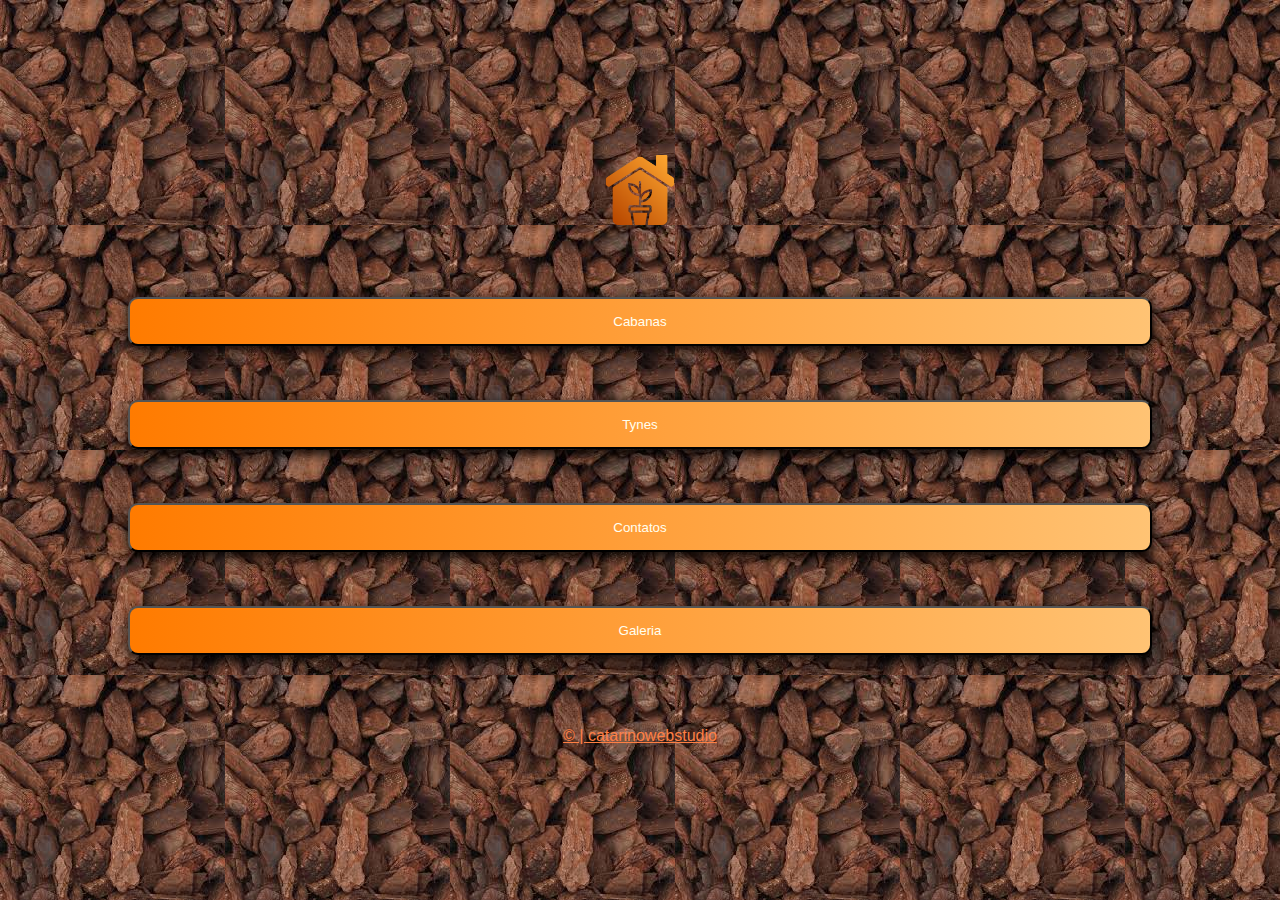
<file: garopabahosthouse/main.html>
<!DOCTYPE html>
<html lang="pt-br">
<head>
    <link rel="shortcut icon" href="./imagens/favicon.ico" type="image/x-icon">
    <meta name="author" content="Catarino Grosser Ferreira">
    <meta charset="UTF-8">
    <meta http-equiv="X-UA-Compatible" content="IE=edge">
    <meta name="viewport" content="width=device-width, initial-scale=1.0">
    <link rel="stylesheet" href="style.css">
    <script src="./scripts/openPage.js"></script>
    <script src="./scripts/closePage.js"></script>

    <script src="./scripts/openSubPageA.js"></script>
    <script src="./scripts/openSubPageB.js"></script>
    <script src="./scripts/openSubPageC.js"></script>
    <script src="./scripts/openSubPageD.js"></script>

    <script src="./scripts/closeSubPageA.js"></script>
    <script src="./scripts/closeSubPageB.js"></script>
    <script src="./scripts/closeSubPageC.js"></script>
    <script src="./scripts/closeSubPageD.js"></script>
    <script src="./scripts/openFotosCasas.js"></script>
    <script src="./scripts/closeFotosCasas.js"></script>
    <script src="./scripts/openFotosCasas.js"></script>
    <script src="./scripts/closeFotosTynes.js"></script>
    <script src="./scripts/openFotosTynes.js"></script>
    <title>main App</title>
</head>
<body>
    <main id="mainMain">
        <img class="logo" src="./imagens/house-plants.png" alt="entrar">
        <button class="botao-A bt1" onclick="openPageA()">Cabanas</button>
        <button class="botao-A bt2" onclick="openPageB()">Tynes</button>
        <button class="botao-A bt3" onclick="openPageC()">Contatos</button>
        <button class="botao-A bt4" onclick="openPageD()">Galeria</button>
        <footer>
            <a class="link" href="catarinowebstudio.com">&copy; | catarinowebstudio</a>
        </footer>
    </main>

    <!-- pages | ocultas -->

        <!-- page A Cabanas -->
            
    <div id="page-A" class="oculto-A">
        <button id="botaoVoltarA" class="botaoVoltar" onclick="closePageA()">&#8630;</button>
        <strong>Cabanas</strong>
        <!-- A-1 -->
        <div class="itemPage">
            <img class="fotoItem" src="./imagens/cabana01.jpg" alt="fotoItem">
            <h2>Cabana 1</h2>
            <p>R$ 280,00 Por diária.</p>
            <p><strong>Estrada regal s/n°</strong></p>
            <button class="botao-B" onclick="openSubPageA1()">ver mais</button>
        </div>
        <!-- A-2 -->
        <div class="itemPage">
            <img class="fotoItem" src="./imagens/cabana02.jpg" alt="fotoItem">
            <h2>Cabana 2</h2>
            <p>R$ 280,00 Por diária.</p>
            <p><strong>Estrada regal s/n°</strong></p>
            <button class="botao-B" onclick="openSubPageA2()">ver mais</button>
        </div>
        <!-- A-3 -->
        <div class="itemPage">
            <img class="fotoItem" src="./imagens/cabana03.jpg" alt="fotoItem">
            <h2>cabana 3</h2>
            <p>R$ 280,00 Por diária.</p>
            <p><strong>Estrada regal s/n°</strong></p>
            <button class="botao-B" onclick="openSubPageA3()">ver mais</button>
        </div>
        <!-- A-4 -->
        <div class="itemPage">
            <img class="fotoItem" src="./imagens/cabana04.jpg" alt="fotoItem">
            <h2>Cabana 4</h2>
            <p>R$ 280,00 Por diária.</p>
            <p><strong>Estrada regal s/n°</strong></p>
            <button class="botao-B" onclick="openSubPageA4()">ver mais</button>
        </div>
        <!-- A-5 -->
        <div class="itemPage">
            <img class="fotoItem" src="./imagens/cabana05.jpg" alt="fotoItem">
            <h2>Cabana 5</h2>
            <p>R$ 280,00 Por diária.</p>
            <p><strong>Estrada regal s/n°</strong></p>
            <button class="botao-B" onclick="openSubPageA5()">ver mais</button>
        </div>

    </div>

        <!-- page B Tynes -->

    <div id="page-B" class="oculto-A">
        <button id="botaoVoltarB" class="botaoVoltar" onclick="closePageB()">&#8630;</button>
        <strong>Tynes</strong>
        <!-- b-1 -->
        <div class="itemPage">
            <img class="fotoItem" src="./imagens/tyne01.jpg" alt="fotoItem">
            <h2>Tyne 1</h2>
            <p>R$ 140,00 Por diária.</p>
            <p><strong>Estrada regal s/n°</strong></p>
            <button class="botao-B" onclick="openSubPageB1()">ver mais</button>
        </div>
        <!-- b-2 -->
        <div class="itemPage">
            <img class="fotoItem" src="./imagens/tyne02.jpg" alt="fotoItem">
            <h2>Tyne 2</h2>
            <p>R$ 140,00 Por diária.</p>
            <p><strong>Estrada regal s/n°</strong></p>
            <button class="botao-B"  onclick="openSubPageB2()">ver mais</button>
        </div>
        <!-- b-3 -->
        <div class="itemPage">
            <img class="fotoItem" src="./imagens/tyne03.jpg" alt="fotoItem">
            <h2>Tyne 3</h2>
            <p>R$ 140,00 Por diária.</p>
            <p><strong>Estrada regal s/n°</strong></p>
            <button class="botao-B"  onclick="openSubPageB3()">ver mais</button>
        </div>
        <!-- b-4 -->
        <div class="itemPage">
            <img class="fotoItem" src="./imagens/tyne04.jpg" alt="fotoItem">
            <p>R$ 280,00 Por diária.</p>
            <p>R$ 140,00 Por diária.</p>
            <p><strong>Estrada regal s/n°</strong></p>
            <button class="botao-B"  onclick="openSubPageB4()">ver mais</button>
        </div>
        <!-- b-5 -->
        <div class="itemPage">
            <img class="fotoItem" src="./imagens/tyne05.jpg" alt="fotoItem">
            <h2>Tyne 5</h2>
            <p>R$ 140,00 Por diária.</p>
            <p><strong>Estrada regal s/n°</strong></p>
            <button class="botao-B"  onclick="openSubPageB5()">ver mais</button>
        </div>

    </div>

    <!-- page C Contatos -->

    <div id="page-C" class="oculto-A">
        <button id="botaoVoltarC" class="botaoVoltar" onclick="closePageC()">&#8630;</button>
        <strong>Contatos</strong>
        <!-- C-1 -->
        <div class="itemPageContato">
         
            <div  class="form1">
                <h5>Contato</h5>
                <form action="atendimento@catarinowebstudio.com" method="post">
                    <input type="text" name="nomeCliente" id="enterNome" placeholder="nome">
                    <input type="email" name="emailCliente" id="enterEmail" placeholder="e-mail">
                    <input class="botao-A" type="submit" value="Enviar">
                </form>
                <div id="btnContatoWhats">
                    <a href="https://api.whatsapp.com/send?phone=5548988662824&text=Olá." target="_blank">
                        <img class="iconeBTN" src="./imagens/iconewhats.png" alt="icone whtasapp">
                    </a>
                </div>
            </div>
            
        </div>
         <!-- C-2 -->

         <!-- C 3 -->

         <!-- C 4 -->

         <!-- C 5 -->
        
    </div>

        <!-- page D Galeria -->

    <div id="page-D" class="oculto-A">
        <button id="botaoVoltarD" class="botaoVoltar" onclick="closePageD()">&#8630;</button>
        <strong>Galeria</strong>
        <!-- D-1 -->
        <div class="itemPage">
            <button onclick="openSubPageD1()">
                <img class="fotoItem" src="./imagens/cabana01.jpg" alt="fotoItem">
            </button>
        </div>
        <!-- D-2 -->
        <div class="itemPage">
            <button onclick="openSubPageD2()">
                <img class="fotoItem" src="./imagens/cabana02.jpg" alt="fotoItem">
            </button>
        </div>
        <!-- D-3 -->
        <div class="itemPage">
            <button onclick="openSubPageD3()">
                <img class="fotoItem" src="./imagens/cabana03.jpg" alt="fotoItem">
            </button>
        </div>
        <!-- D-4 -->
        <div class="itemPage">
            <button onclick="openSubPageD4()">
                <img class="fotoItem" src="./imagens/cabana04.jpg" alt="fotoItem">
            </button>
        </div>
        <!-- D-5 -->
        <div class="itemPage">
            <button onclick="openSubPageD5()">
                <img class="fotoItem" src="./imagens/cabana05.jpg" alt="fotoItem">
            </button>
        </div>
        <!-- D-6 -->
        <div class="itemPage">
            <button onclick="openSubPageD6()">
                <img class="fotoItem" src="./imagens/tyne01.jpg" alt="fotoItem">
            </button>
        </div>
        <!-- D-7 -->
        <div class="itemPage">
            <button onclick="openSubPageD7()">
                <img class="fotoItem" src="./imagens/tyne02.jpg" alt="fotoItem">
            </button>
        </div>
        <!-- D-8 -->
        <div class="itemPage">
            <button onclick="openSubPageD8()">
                <img class="fotoItem" src="./imagens/tyne03.jpg" alt="fotoItem">
            </button>
        </div>
        <!-- D-9 -->
        <div class="itemPage">
            <button onclick="openSubPageD9()">
                <img class="fotoItem" src="./imagens/tyne04.jpg" alt="fotoItem">
            </button>
        </div>
        <!-- D-10 -->
        <div class="itemPage">
            <button onclick="openSubPageD10()">
                <img class="fotoItem" src="./imagens/tyne05.jpg" alt="fotoItem">
            </button>
        </div>
        <!-- D-11 -->
        <div class="itemPage">
            <button onclick="openSubPageD11()">
                <img class="fotoItem" src="./imagens/placaCostaoSiriu.jpg" alt="fotoItem">
            </button>
        </div>
        <!-- D-12 -->
        <div class="itemPage">
            <button onclick="openSubPageD12()">
                <img class="fotoItem" src="./imagens/praiaSiriuMar.jpg" alt="fotoItem">
            </button>
        </div>
        <!-- D-13 -->
        <div class="itemPage">
            <button onclick="openSubPageD13()">
                <img class="fotoItem" src="./imagens/barraSiriu.jpg" alt="fotoItem">
            </button>
        </div>
        <!-- D-14 -->
        <div class="itemPage">
            <button onclick="openSubPageD14()">
                <img class="fotoItem" src="./imagens/barraVistaCostaoSiriu.jpg" alt="fotoItem">
            </button>
        </div>
    </div>


    <!-- subPages A -->


        <!-- S P A 1 -->
    <div id="subPageA-1" class="oculto-B">
        <div class="itemPage">
            <img class="fotoItemSubPage" src="./imagens/cabana01.jpg" alt="fotoItem">
            <h2>Cabana 1</h2>
            <p>R$ 280,00 Por diária.</p>
            <p>2 quartos, sala , cozinha, banheiro e estar.</p>
            <p>Lotação maxima: 8 pessoas.</p>
            <p>Reservas com Pagamento de 50% do valor no ato</p>
            <p>Roupas de cama <strong>Inclusas.</strong></p>
            <p><strong>Estrada regal s/n°</strong></p>
            <h5>Reserva por Whatsapp</h5>
            <div id="btnContatoWhats">
                <a href="https://api.whatsapp.com/send?phone=5548988662824&text=Olá." target="_blank">
                    <img class="iconeBTN" src="./imagens/iconewhats.png" alt="icone whtasapp">
                </a>
            </div>
            <div class="grid">
                <button onclick="openFoto01A1()"><img class="fotoItemSubPage" src="./imagens/quartoCasaA1.png" alt="foto"></button>
                <button onclick="openFoto02A1()"> <img class="fotoItemSubPage" src="./imagens/salaCasaA1.jpg" alt="foto"></button>
                <button onclick="openFoto03A1()"><img class="fotoItemSubPage" src="./imagens/cozinhaCasaA1.jpg" alt="foto"></button>
            </div>
            <button class="botao-B" onclick="closeSubPageA1()">ver menos</button>
        </div>
    </div>

        <!-- S P A 2 -->
    <div id="subPageA-2" class="oculto-B">
        <div class="itemPage">
            <img class="fotoItemSubPage" src="./imagens/cabana02.jpg" alt="fotoItem">           
            <h2>Cabana 2</h2>
            <p>R$ 280,00 Por diária.</p>
            <p>2 quartos, sala , cozinha, banheiro e estar.</p>
            <p>Lotação maxima: 8 pessoas.</p>
            <p>Reservas com Pagamento de 50% do valor no ato</p>
            <p>Roupas de cama <strong>Inclusas.</strong></p>
            <p><strong>Estrada regal s/n°</strong></p>
            <h5>Reserva por Whatsapp</h5>
            <div id="btnContatoWhats">
                <a href="https://api.whatsapp.com/send?phone=5548988662824&text=Olá." target="_blank">
                    <img class="iconeBTN" src="./imagens/iconewhats.png" alt="icone whtasapp">
                </a>
            </div>
            <div class="grid">
                <button onclick="openFoto01A2()"><img class="fotoItemSubPage" src="./imagens/quartoA2.jpg" alt="foto"></button>
                <button onclick="openFoto02A2()"> <img class="fotoItemSubPage" src="./imagens/salaA2.jpg" alt="foto"></button>
                <button onclick="openFoto03A2()"><img class="fotoItemSubPage" src="./imagens/cozinhaA2.jpg" alt="foto"></button>
            </div>
            <button class="botao-B" onclick="closeSubPageA2()">ver menos</button>
        </div>
    </div>

        <!-- S P A 3 -->
    <div id="subPageA-3" class="oculto-B">
        <div class="itemPage">
            <img class="fotoItemSubPage" src="./imagens/cabana03.jpg" alt="fotoItem">
            <h2>Cabana 3</h2>
            <p>R$ 280,00 Por diária.</p>
            <p>2 quartos, sala , cozinha, banheiro e estar.</p>
            <p>Lotação maxima: 8 pessoas.</p>
            <p>Reservas com Pagamento de 50% do valor no ato</p>
            <p>Roupas de cama <strong>Inclusas.</strong></p>
            <p><strong>Estrada regal s/n°</strong></p>
            <h5>Reserva por Whatsapp</h5>
            <div id="btnContatoWhats">
                <a href="https://api.whatsapp.com/send?phone=5548988662824&text=Olá." target="_blank">
                    <img class="iconeBTN" src="./imagens/iconewhats.png" alt="icone whtasapp">
                </a>
            </div>
            <div class="grid">
                <button onclick="openFoto01A3()"><img class="fotoItemSubPage" src="./imagens/quartoA3.jpg" alt="foto"></button>
                <button onclick="openFoto02A3()"> <img class="fotoItemSubPage" src="./imagens/salaA3.jpg" alt="foto"></button>
                <button onclick="openFoto03A3()"><img class="fotoItemSubPage" src="./imagens/cozinhaA3.jpg" alt="foto"></button>
            </div>
            <button class="botao-B" onclick="closeSubPageA3()">ver menos</button>
        </div>
    </div>

        <!-- S P A 4 -->
    <div id="subPageA-4" class="oculto-B">
        <div class="itemPage">
            <h2>Cabana 4</h2>
            <p>R$ 280,00 Por diária.</p>
            <p>2 quartos, sala , cozinha, banheiro e estar.</p>
            <p>Lotação maxima: 8 pessoas.</p>
            <p>Reservas com Pagamento de 50% do valor no ato</p>
            <p>Roupas de cama <strong>Inclusas.</strong></p>
            <p><strong>Estrada regal s/n°</strong></p>
            <h5>Reserva por Whatsapp</h5>
            <div id="btnContatoWhats">
                <a href="https://api.whatsapp.com/send?phone=5548988662824&text=Olá." target="_blank">
                    <img class="iconeBTN" src="./imagens/iconewhats.png" alt="icone whtasapp">
                </a>
            </div>
            <div class="grid">
                <button onclick="openFoto01A4()"><img class="fotoItemSubPage" src="./imagens/quartoA4.jpg" alt="foto"></button>
                <button onclick="openFoto02A4()"> <img class="fotoItemSubPage" src="./imagens/salaA4.jpg" alt="foto"></button>
                <button onclick="openFoto03A4()"><img class="fotoItemSubPage" src="./imagens/cozinhaA4.jpg" alt="foto"></button>
            </div>
            <button class="botao-B" onclick="closeSubPageA4()">ver menos</button>
        </div>

        <!-- S P A 5 -->
    <div id="subPageA-5" class="oculto-B">
        <div class="itemPage">
            <img class="fotoItemSubPage" src="./imagens/cabana05.jpg" alt="fotoItem">
            <h2>Cabana 5</h2>
            <p>R$ 280,00 Por diária.</p>
            <p>2 quartos, sala , cozinha, banheiro e estar.</p>
            <p>Lotação maxima: 8 pessoas.</p>
            <p>Reservas com Pagamento de 50% do valor no ato</p>
            <p>Roupas de cama <strong>Inclusas.</strong></p>
            <p><strong>Estrada regal s/n°</strong></p>
            <h5>Reserva por Whatsapp</h5>
            <div id="btnContatoWhats">
                <a href="https://api.whatsapp.com/send?phone=5548988662824&text=Olá." target="_blank">
                    <img class="iconeBTN" src="./imagens/iconewhats.png" alt="icone whtasapp">
                </a>
            </div>
            <div class="grid">
                <button onclick="openFoto01A5()"><img class="fotoItemSubPage" src="./imagens/quartoA5.jpg" alt="foto"></button>
                <button onclick="openFoto02A5()"> <img class="fotoItemSubPage" src="./imagens/salaA5.jpg" alt="foto"></button>
                <button onclick="openFoto03A5()"><img class="fotoItemSubPage" src="./imagens/cozinhaA5.jpg" alt="foto"></button>
            </div>
            <button class="botao-B" onclick="closeSubPageA5()">ver menos</button>
        </div>
    </div>
    <!-- subPages B -->
        <!-- S P B 1 -->
    <div id="subPageB-1" class="oculto-B">
        <div class="itemPage">
            <img class="fotoItemSubPage" src="./imagens/tyne01.jpg" alt="fotoItem">
            <h2>Tyne 1</h2>
            <p>R$ 140,00 Por diária.</p>
            <p>1 quarto, sala , cozinha, banheiro e estar.</p>
            <p>Lotação maxima: 2 pessoas.</p>
            <p>Reservas com Pagamento de 50% do valor no ato</p>
            <p>Roupas de cama <strong>Inclusas.</strong></p>
            <p><strong>Estrada regal s/n°</strong></p>
            <h5>Reserva por Whatsapp</h5>
            <div id="btnContatoWhats">
                <a href="https://api.whatsapp.com/send?phone=5548988662824&text=Olá." target="_blank">
                    <img class="iconeBTN" src="./imagens/iconewhats.png" alt="icone whtasapp">
                </a>
            </div>
            <button onclick="openFoto01B1()"><img class="fotoItemSubPage" src="./imagens/fotoTyne01B1.jpg" alt=""></button>
            <button class="botao-B" onclick="closeSubPageB1()">ver menos</button>
        </div>
    </div>
    <!-- S P B 2 -->
    <div id="subPageB-2" class="oculto-B">
        <div class="itemPage">
            <img class="fotoItemSubPage" src="./imagens/tyne02.jpg" alt="fotoItem">
            <h2>Tyne 2</h2>
            <p>R$ 140,00 Por diária.</p>
            <p>1 quarto, sala , cozinha, banheiro e estar.</p>
            <p>Lotação maxima: 2 pessoas.</p>
            <p>Reservas com Pagamento de 50% do valor no ato</p>
            <p>Roupas de cama <strong>Inclusas.</strong></p>
            <p><strong>Estrada regal s/n°</strong></p>
            <h5>Reserva por Whatsapp</h5>
            <div id="btnContatoWhats">
                <a href="https://api.whatsapp.com/send?phone=5548988662824&text=Olá." target="_blank">
                    <img class="iconeBTN" src="./imagens/iconewhats.png" alt="icone whtasapp">
                </a>
            </div>
            <button onclick="openFoto01B1()"><img class="fotoItemSubPage" src="./imagens/fotoTyne01B1.jpg" alt=""></button>
            <button class="botao-B" onclick="closeSubPageB2()">ver menos</button>
        </div>
    </div>
    <!-- S P B 3 -->
    <div id="subPageB-3" class="oculto-B">
        <div class="itemPage">
            <img class="fotoItemSubPage" src="./imagens/tyne03.jpg" alt="fotoItem">
            <h2>Tyne 3</h2>
            <p>R$ 140,00 Por diária.</p>
            <p>1 quarto, sala , cozinha, banheiro e estar.</p>
            <p>Lotação maxima: 2 pessoas.</p>
            <p>Reservas com Pagamento de 50% do valor no ato</p>
            <p>Roupas de cama <strong>Inclusas.</strong></p>
            <p><strong>Estrada regal s/n°</strong></p>
            <h5>Reserva por Whatsapp</h5>
            <div id="btnContatoWhats">
                <a href="https://api.whatsapp.com/send?phone=5548988662824&text=Olá." target="_blank">
                    <img class="iconeBTN" src="./imagens/iconewhats.png" alt="icone whtasapp">
                </a>
            </div>
            <button onclick="openFoto01B1()"><img class="fotoItemSubPage" src="./imagens/fotoTyne01B1.jpg" alt=""></button>
            <button class="botao-B" onclick="closeSubPageB3()">ver menos</button>
        </div>
    </div>
    <!-- S P B 4 -->
    <div id="subPageB-4" class="oculto-B">
        <div class="itemPage">
            <img class="fotoItemSubPage" src="./imagens/tyne04.jpg" alt="fotoItem">
            <h2>Tyne 4</h2>
            <p>R$ 140,00 Por diária.</p>
            <p>1 quarto, sala , cozinha, banheiro e estar.</p>
            <p>Lotação maxima: 2 pessoas.</p>
            <p>Reservas com Pagamento de 50% do valor no ato</p>
            <p>Roupas de cama <strong>Inclusas.</strong></p>
            <p><strong>Estrada regal s/n°</strong></p>
            <h5>Reserva por Whatsapp</h5>
            <div id="btnContatoWhats">
                <a href="https://api.whatsapp.com/send?phone=5548988662824&text=Olá." target="_blank">
                    <img class="iconeBTN" src="./imagens/iconewhats.png" alt="icone whtasapp">
                </a>
            </div>
            <button onclick="openFoto01B1()"><img class="fotoItemSubPage" src="./imagens/fotoTyne01B1.jpg" alt=""></button>
            <button class="botao-B" onclick="closeSubPageB4()">ver menos</button>
        </div>
    </div>
    <!-- S P B 5 -->
    <div id="subPageB-5" class="oculto-B">
        <div class="itemPage">
            <img class="fotoItemSubPage" src="./imagens/tyne05.jpg" alt="fotoItem">
            <h2>Tyne 5</h2>
            <p>R$ 140,00 Por diária.</p>
            <p>1 quarto, sala , cozinha, banheiro e estar.</p>
            <p>Lotação maxima: 2 pessoas.</p>
            <p>Reservas com Pagamento de 50% do valor no ato</p>
            <p>Roupas de cama <strong>Inclusas.</strong></p>
            <p><strong>Estrada regal s/n°</strong></p>
            <h5>Reserva por Whatsapp</h5>
            <div id="btnContatoWhats">
                <a href="https://api.whatsapp.com/send?phone=5548988662824&text=Olá." target="_blank">
                    <img class="iconeBTN" src="./imagens/iconewhats.png" alt="icone whtasapp">
                </a>
            </div>
            <button onclick="openFoto01B1()"><img class="fotoItemSubPage" src="./imagens/fotoTyne01B1.jpg" alt=""></button>
            <button class="botao-B" onclick="closeSubPageB5()">ver menos</button>
        </div>
    </div>
    <!-- subPages C Não Contem SubPages-->
        <!-- S P C 1 -->
       
    
            <!-- S P C 2 -->
        
    
            <!-- S P C 3 -->
        
    
            <!-- S P C 4 -->
        
    
            <!-- S P C 5 -->
        
    <!-- subPages D -->
        <!-- S P D 1 -->
        <div id="subPageD-1" class="oculto-B">
            <div class="itemPage">
                <img class="fotoItemSubPage" src="./imagens/cabana01.jpg" alt="fotoItem">
                <h4>Cabana 1</h4>
                <button class="botao-B" onclick="closeSubPageD1()">&#10005;</button>
            </div>
        </div>
    
            <!-- S P D 2 -->
        <div id="subPageD-2" class="oculto-B">
            <div class="itemPage">
                <img class="fotoItemSubPage" src="./imagens/cabana02.jpg" alt="fotoItem">
                <h4>Cabana 2</h4>
                <button class="botao-B" onclick="closeSubPageD2()">&#10005;</button>
            </div>
        </div>
    
            <!-- S P D 3 -->
        <div id="subPageD-3" class="oculto-B">
            <div class="itemPage">
                <img class="fotoItemSubPage" src="./imagens/cabana03.jpg" alt="fotoItem">
                <h4>Cabana 3</h4>
                <button class="botao-B" onclick="closeSubPageD3()">&#10005;</button>
            </div>
        </div>
    
            <!-- S P D 4 -->
        <div id="subPageD-4" class="oculto-B">
            <div class="itemPage">
                <img class="fotoItemSubPage" src="./imagens/cabana04.jpg" alt="fotoItem">
                <h4>Cabana 4</h4>
                <button class="botao-B" onclick="closeSubPageD4()">&#10005;</button>
            </div>
    
            <!-- S P D 5 -->
        <div id="subPageD-5" class="oculto-B">
            <div class="itemPage">
                <img class="fotoItemSubPage" src="./imagens/cabana05.jpg" alt="fotoItem">
                <h4>Cabana 5</h4>
                <button class="botao-B" onclick="closeSubPageD5()">&#10005;</button>
            </div>
        </div>
        <!-- S P D 6 -->
        <div id="subPageD-6" class="oculto-B">
            <div class="itemPage">
                <img class="fotoItemSubPage" src="./imagens/tyne01.jpg" alt="fotoItem">
        <h4>Tyne house 1</h4>
                <button class="botao-B" onclick="closeSubPageD6()">&#10005;</button>
            </div>
        </div>
    
            <!-- S P D 7 -->
        <div id="subPageD-7" class="oculto-B">
            <div class="itemPage">
                <img class="fotoItemSubPage" src="./imagens/tyne02.jpg" alt="fotoItem">
                <h4>Tyne house 2</h4>
                <button class="botao-B" onclick="closeSubPageD7()">&#10005;</button>
            </div>
        </div>
    
            <!-- S P D 8 -->
        <div id="subPageD-8" class="oculto-B">
            <div class="itemPage">
                <img class="fotoItemSubPage" src="./imagens/tyne03.jpg" alt="fotoItem">
                <h4>Tyne house 3</h4>
                <button class="botao-B" onclick="closeSubPageD8()">&#10005;</button>
            </div>
        </div>
    
            <!-- S P D 9 -->
        <div id="subPageD-9" class="oculto-B">
            <div class="itemPage">
                <img class="fotoItemSubPage" src="./imagens/tyne04.jpg" alt="fotoItem">
                <h4>Tyne house 4</h4>
                <button class="botao-B" onclick="closeSubPageD9()">&#10005;</button>
            </div>
    
            <!-- S P D 10 -->
        <div id="subPageD-10" class="oculto-B">
            <div class="itemPage">
                <img class="fotoItemSubPage" src="./imagens/tyne05.jpg" alt="fotoItem">
                <h4>Tyne house 5</h4>
                
                <button class="botao-B" onclick="closeSubPageD10()">&#10005;</button>
            </div>
        </div>
            <!-- S P D 11 -->
        <div id="subPageD-11" class="oculto-B">
            <div class="itemPage">
                <img class="fotoItemSubPage" src="./imagens/placaCostaoSiriu.jpg" alt="fotoItem">
                <h4>Costão do Siriú.</h4>
                <button class="botao-B" onclick="closeSubPageD11()">&#10005;</button>
            </div>
        </div>
            <!-- S P D 12 -->
        <div id="subPageD-12" class="oculto-B">
            <div class="itemPage">
                <img class="fotoItemSubPage" src="./imagens/praiaSiriuMar.jpg" alt="fotoItem">
                <h4>Praia do siriú vista do mar.</h4>
                <button class="botao-B" onclick="closeSubPageD12()">&#10005;</button>
            </div>
        </div>
            <!-- S P D 13 -->
        <div id="subPageD-13" class="oculto-B">
            <div class="itemPage">
                <img class="fotoItemSubPage" src="./imagens/barraSiriu.jpg" alt="fotoItem">
                <h4>Barra do siriú.</h4>
                <button class="botao-B" onclick="closeSubPageD13()">&#10005;</button>
            </div>
        </div>
            <!-- S P D 14 -->
        <div id="subPageD-14" class="oculto-B">
            <div class="itemPage">
                <img class="fotoItemSubPage" src="./imagens/barraVistaCostaoSiriu.jpg" alt="fotoItem">
                <h4>Praia do siriú vista do costão.</h4>
                
                <button class="botao-B" onclick="closeSubPageD14()">&#10005;</button>
            </div>
        </div>

    <!-- FOTOS -->

        <!-- fotos casas -->
        <!-- A1 -->
        <!-- foto01A1 -->
        <div id="foto01A1" class="oculto-B">
            <div class="itemPage">
                <img class="fotoItemSubPage" src="./imagens/quartoCasaA1.png" alt="fotoItem">
                <h4>Quarto Principal.</h4>
                
                <button class="botao-B" onclick="closeFoto01A1()">&#10005;</button>
            </div>
        </div>
        <!-- foto02A1 -->
        <div id="foto02A1" class="oculto-B">
            <div class="itemPage">
                <img class="fotoItemSubPage" src="./imagens/salaCasaA1.jpg" alt="fotoItem">
                <h4>Sala de estar.</h4>
                
                <button class="botao-B" onclick="closeFoto02A1()">&#10005;</button>
            </div>
        </div>
        <!-- foto03A1 -->
        <div id="foto03A1" class="oculto-B">
            <div class="itemPage">
                <img class="fotoItemSubPage" src="./imagens/cozinhaCasaA1.jpg" alt="fotoItem">
                <h4>Cozinha.</h4>
                
                <button class="botao-B" onclick="closeFoto03A1()">&#10005;</button>
            </div>
        </div>

        <!-- A2 -->

        <!-- foto01A2 -->
        <div id="foto01A2" class="oculto-B">
            <div class="itemPage">
                <img class="fotoItemSubPage" src="./imagens/quartoA2.jpg" alt="fotoItem">
                <h4>Quarto Principal.</h4>
                
                <button class="botao-B" onclick="closeFoto01A2()">&#10005;</button>
            </div>
        </div>
        <!-- foto02A2 -->
        <div id="foto02A2" class="oculto-B">
            <div class="itemPage">
                <img class="fotoItemSubPage" src="./imagens/salaA2.jpg" alt="fotoItem">
                <h4>Sala de estar.</h4>
                
                <button class="botao-B" onclick="closeFoto02A2()">&#10005;</button>
            </div>
        </div>
        <!-- foto03A2 -->
        <div id="foto03A2" class="oculto-B">
            <div class="itemPage">
                <img class="fotoItemSubPage" src="./imagens/cozinhaA2.jpg" alt="fotoItem">
                <h4>Cozinha.</h4>
                
                <button class="botao-B" onclick="closeFoto03A2()">&#10005;</button>
            </div>
        </div>

        <!-- A3 -->

        <!-- foto01A3 -->
        <div id="foto01A3" class="oculto-B">
            <div class="itemPage">
                <img class="fotoItemSubPage" src="./imagens/quartoA3.jpg" alt="fotoItem">
                <h4>Quarto Principal.</h4>
                
                <button class="botao-B" onclick="closeFoto01A3()">&#10005;</button>
            </div>
        </div>
        <!-- foto02A3 -->
        <div id="foto02A3" class="oculto-B">
            <div class="itemPage">
                <img class="fotoItemSubPage" src="./imagens/salaA3.jpg" alt="fotoItem">
                <h4>Sala de estar.</h4>
                
                <button class="botao-B" onclick="closeFoto02A3()">&#10005;</button>
            </div>
        </div>
        <!-- foto03A3 -->
        <div id="foto03A3" class="oculto-B">
            <div class="itemPage">
                <img class="fotoItemSubPage" src="./imagens/cozinhaA3.jpg" alt="fotoItem">
                <h4>Cozinha.</h4>
                
                <button class="botao-B" onclick="closeFoto03A3()">&#10005;</button>
            </div>
        </div>

        <!-- A4 -->

        <!-- foto01A4 -->
        <div id="foto01A4" class="oculto-B">
            <div class="itemPage">
                <img class="fotoItemSubPage" src="./imagens/quartoA4.jpg" alt="fotoItem">
                <h4>Quarto Principal.</h4>
                
                <button class="botao-B" onclick="closeFoto01A4()">&#10005;</button>
            </div>
        </div>
        <!-- foto02A4 -->
        <div id="foto02A4" class="oculto-B">
            <div class="itemPage">
                <img class="fotoItemSubPage" src="./imagens/salaA4.jpg" alt="fotoItem">
                <h4>Sala de estar.</h4>
                
                <button class="botao-B" onclick="closeFoto02A4()">&#10005;</button>
            </div>
        </div>
        <!-- foto03A4 -->
        <div id="foto03A4" class="oculto-B">
            <div class="itemPage">
                <img class="fotoItemSubPage" src="./imagens/cozinhaA4.jpg" alt="fotoItem">
                <h4>Cozinha.</h4>
                
                <button class="botao-B" onclick="closeFoto03A4()">&#10005;</button>
            </div>
        </div>

        <!-- A5 -->

        <!-- foto01A5 -->
        <div id="foto01A5" class="oculto-B">
            <div class="itemPage">
                <img class="fotoItemSubPage" src="./imagens/quartoA5.jpg" alt="fotoItem">
                <h4>Quarto Principal.</h4>
                
                <button class="botao-B" onclick="closeFoto01A5()">&#10005;</button>
            </div>
        </div>
        <!-- foto02A5 -->
        <div id="foto02A5" class="oculto-B">
            <div class="itemPage">
                <img class="fotoItemSubPage" src="./imagens/salaA5.jpg" alt="fotoItem">
                <h4>Sala de estar.</h4>
                
                <button class="botao-B" onclick="closeFoto02A5()">&#10005;</button>
            </div>
        </div>
        <!-- foto03A5 -->
        <div id="foto03A5" class="oculto-B">
            <div class="itemPage">
                <img class="fotoItemSubPage" src="./imagens/cozinhaA5.jpg" alt="fotoItem">
                <h4>Cozinha.</h4>
                
                <button class="botao-B" onclick="closeFoto03A5()">&#10005;</button>
            </div>
        </div>


        <!-- fotos tynes -->

        <!-- foto01B1 -->
        <div id="foto01B1" class="oculto-B">
            <div class="itemPage">
                <img class="fotoItemSubPage" src="./imagens/fotoTyne01B1.jpg" alt="fotoItem">
                <h4>Quarto Principal.</h4>
                
                <button class="botao-B" onclick="closeFoto01B1()">&#10005;</button>
            </div>
        </div>

        <!-- foto02B1 -->


        <!-- foto03B1 -->

</body>
</html>
</file>
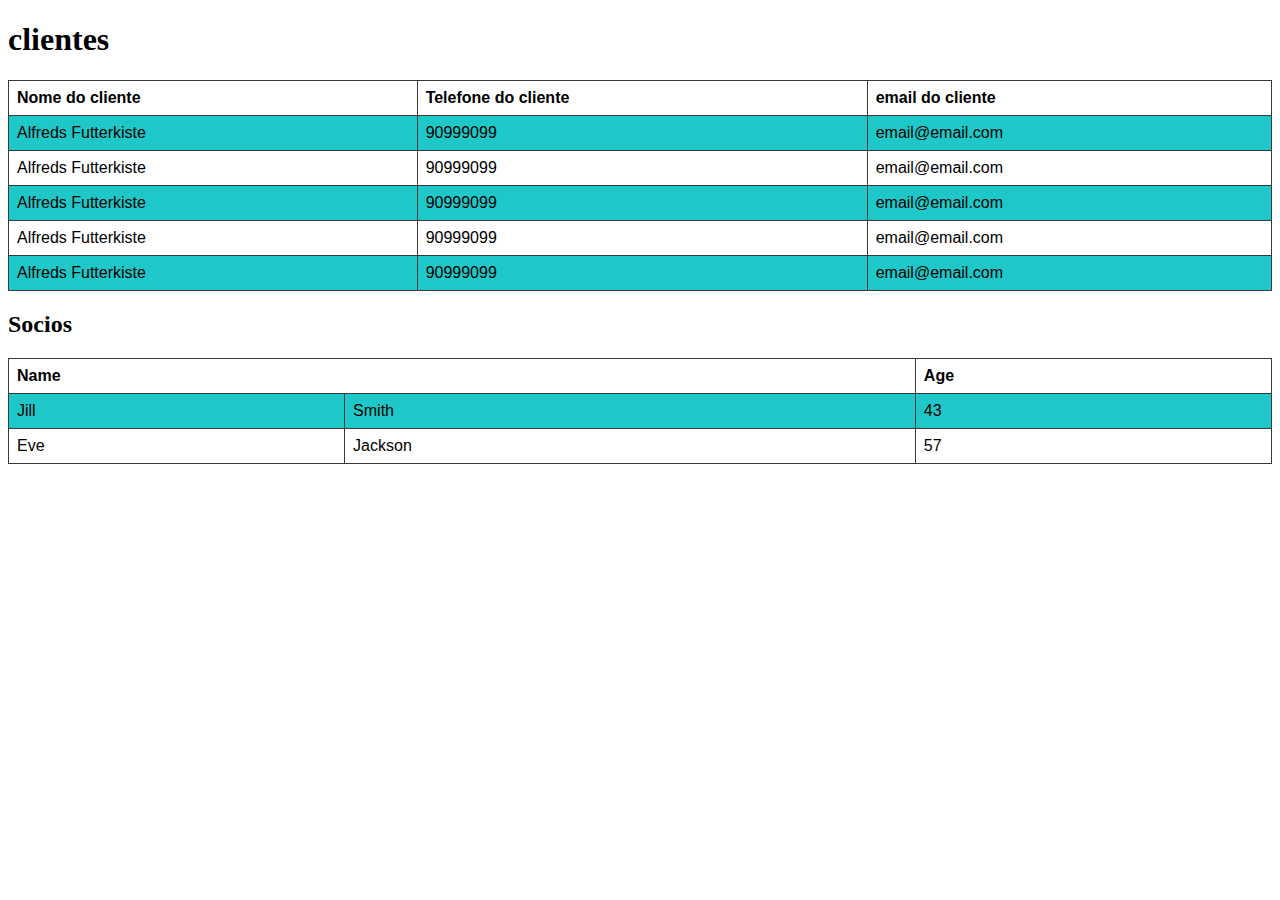
<file: garopabahosthouse/tabela.html>
<!DOCTYPE html>
<html lang="pt-br">
<head>
    <meta charset="UTF-8">
    <meta http-equiv="X-UA-Compatible" content="IE=edge">
    <meta name="viewport" content="width=device-width, initial-scale=1.0">
    <title>Document</title>
    <style>
       table {
  font-family: arial, sans-serif;
  border-collapse: collapse;
  width: 100%;
}

td, th {
  border: 1px solid #3a3a3a;
  text-align: left;
  padding: 8px;
}

tr:nth-child(even) {
  background-color: #1ec8c8;
}
    </style>
</head>
<body>
    <h1>clientes</h1>
    <table style="width:100%">

        <tr>
          <th>Nome do cliente</th>
          <th>Telefone do cliente</th>
          <th>email do cliente</th>
        </tr>


        <tr>
          <td>Alfreds Futterkiste</td>
          <td>90999099</td>
          <td>email@email.com</td>
        </tr>
        <tr>
          <td>Alfreds Futterkiste</td>
          <td>90999099</td>
          <td>email@email.com</td>
        </tr>
        <tr>
          <td>Alfreds Futterkiste</td>
          <td>90999099</td>
          <td>email@email.com</td>
        </tr>
        <tr>
          <td>Alfreds Futterkiste</td>
          <td>90999099</td>
          <td>email@email.com</td>
        </tr>
        <tr>
          <td>Alfreds Futterkiste</td>
          <td>90999099</td>
          <td>email@email.com</td>
        </tr>
        
        
      </table>
      <h2>Socios</h2>
      <table>
        <tr>
          <th colspan="2">Name</th>
          <th>Age</th>
        </tr>
        <tr>
          <td>Jill</td>
          <td>Smith</td>
          <td>43</td>
        </tr>
        <tr>
          <td>Eve</td>
          <td>Jackson</td>
          <td>57</td>
        </tr>
      </table>
</body>
</html>
</file>
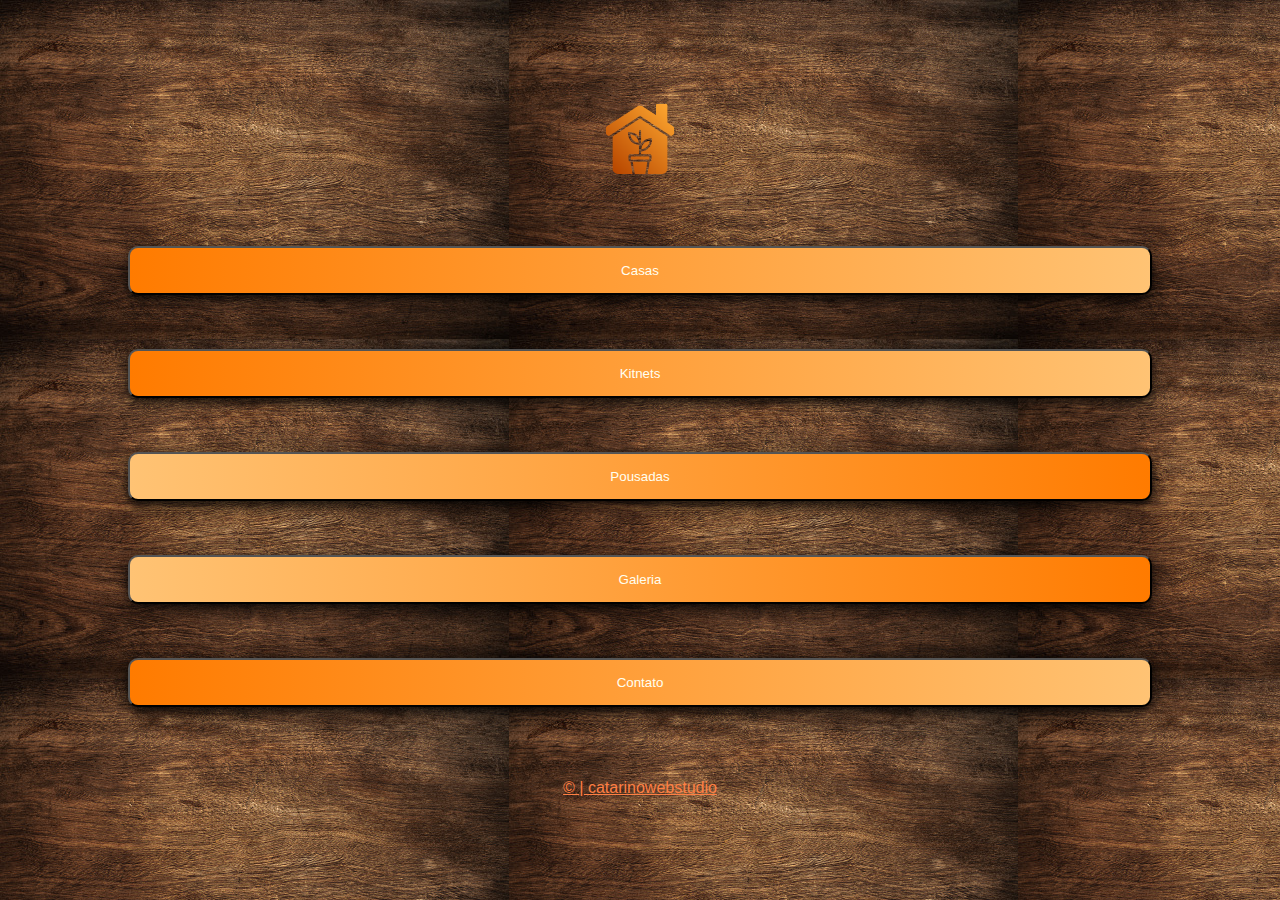
<file: n/main.html>
<!DOCTYPE html>
<html lang="pt-br">
<head>
    <link rel="shortcut icon" href="./imagens/favicon.ico" type="image/x-icon">
    <meta name="author" content="Catarino Grosser Ferreira">

    <meta charset="UTF-8">
    <meta http-equiv="X-UA-Compatible" content="IE=edge">
    <meta name="viewport" content="width=device-width, initial-scale=1.0">

    <link rel="stylesheet" href="style.css">

    <script src="./scripts/openPage.js"></script>
    <script src="./scripts/closePage.js"></script>

    <script src="./scripts/openSubPageA.js"></script>
    <script src="./scripts/openSubPageB.js"></script>
    <script src="./scripts/openSubPageC.js"></script>
    <script src="./scripts/openSubPageD.js"></script>

    <script src="./scripts/closeSubPageA.js"></script>
    <script src="./scripts/closeSubPageB.js"></script>
    <script src="./scripts/closeSubPageC.js"></script>
    <script src="./scripts/closeSubPageD.js"></script>

    <script src="./scripts/openFotosCasas.js"></script>
    <script src="./scripts/closeFotosCasas.js"></script>

    <script src="./scripts/closeFotosTynes.js"></script>
    <script src="./scripts/openFotosTynes.js"></script>

    <script src="./scripts/closeFotosPousadas.js"></script>
    <script src="./scripts/openFotosPousadas.js"></script>
    
    <title>Garopaba Hoste House</title>

</head>
<body>
    <main id="mainMain">
        <img class="logo" src="./imagens/house-plants.png" alt="entrar">
        <button id="bt1" class="botao-A" onclick="openPageA()">Casas</button>
        <button id="bt2" class="botao-A" onclick="openPageB()">Kitnets</button>
        <button id="bt3" class="botao-A" onclick="openPageC()">Pousadas</button>
        <button id="bt4" class="botao-A" onclick="openPageD()">Galeria</button>
        <button id="bt5" class="botao-A" onclick="openPageE()">Contato</button>
        <footer>
            <a class="link" href="https://catarinowebstudio.web.app/">&copy; | catarinowebstudio</a>
        </footer>
    </main>

    <!-- pages | ocultas -->

        <!-- page A Casa -->
            
    <div id="page-A" class="oculto-A">
        <button id="botaoVoltarA" class="botaoVoltar" onclick="closePageA()">&#8630;</button>
        <strong>Casas</strong>
        <!-- A-1 -->
        <div class="itemPage caixaFlex">
            <img class="fotoItem" src="./imagens/cabana01.jpg" alt="fotoItem">
            <div class="textCenter">
            <h2 class="textGradiente">Casa 1</h2>
            <p>R$ 280,00 Por diária.</p>
            <p><strong>Estrada Geral s/n°</strong></p>
            <button class="botao-B" onclick="openSubPageA1()">ver mais</button>
            </div>
        </div>
        <!-- A-2 -->
        <div class="itemPage caixaFlex">
            <img class="fotoItem" src="./imagens/cabana02.jpg" alt="fotoItem">
            <div class="textCenter">
                <h2 class="textGradiente">Casa 2</h2>
                <p>R$ 280,00 Por diária.</p>
                <p><strong>Estrada Geral s/n°</strong></p>
                <button class="botao-B" onclick="openSubPageA2()">ver mais</button>
            </div>
        </div>
        <!-- A-3 -->
        <div class="itemPage caixaFlex">
            <img class="fotoItem" src="./imagens/cabana03.jpg" alt="fotoItem">
            <div class="textCenter">
                <h2 class="textGradiente">Casa 3</h2>
                <p>R$ 280,00 Por diária.</p>
                <p><strong>Estrada Geral s/n°</strong></p>
                <button class="botao-B" onclick="openSubPageA3()">ver mais</button>
            </div>
        </div>
        <!-- A-4 -->
        <div class="itemPage caixaFlex">
            <img class="fotoItem" src="./imagens/cabana04.jpg" alt="fotoItem">
            <div class="textCenter">
                <h2 class="textGradiente">Casa 4</h2>
                <p>R$ 280,00 Por diária.</p>
                <p><strong>Estrada Geral s/n°</strong></p>
                <button class="botao-B" onclick="openSubPageA4()">ver mais</button>
            </div>
        </div>
        <!-- A-5 -->
        <div class="itemPage caixaFlex">
            <img class="fotoItem" src="./imagens/cabana05.jpg" alt="fotoItem">
            <div class="textCenter">
                <h2 class="textGradiente">Casa 5</h2>
                <p>R$ 280,00 Por diária.</p>
                <p><strong>Estrada Geral s/n°</strong></p>
                <button class="botao-B" onclick="openSubPageA5()">ver mais</button>
            </div>
        </div>

    </div>

        <!-- page B Kitnets -->

    <div id="page-B" class="oculto-A">
        <button id="botaoVoltarB" class="botaoVoltar" onclick="closePageB()">&#8630;</button>
        <strong>Kitnets</strong>
        <!-- b-1 -->
        <div class="itemPage caixaFlex">
            <img class="fotoItem" src="./imagens/tyne01.jpg" alt="fotoItem">
            <div class="textCenter">
                <h2 class="textGradiente">Kitnet 1</h2>
                <p>R$ 140,00 Por diária.</p>
                <p><strong>Estrada Geral s/n°</strong></p>
                <button class="botao-B" onclick="openSubPageB1()">ver mais</button>
            </div>
        </div>
        <!-- b-2 -->
        <div class="itemPage caixaFlex">
            <img class="fotoItem" src="./imagens/tyne02.jpg" alt="fotoItem">
            <div class="textCenter">
                <h2 class="textGradiente">Kitnet 2</h2>
            <p>R$ 140,00 Por diária.</p>
            <p><strong>Estrada Geral s/n°</strong></p>
            <button class="botao-B"  onclick="openSubPageB2()">ver mais</button>
            </div>
        </div>
        <!-- b-3 -->
        <div class="itemPage caixaFlex">
            <img class="fotoItem" src="./imagens/tyne03.jpg" alt="fotoItem">
            <div class="textCenter">
                <h2 class="textGradiente">Kitnet 3</h2>
            <p>R$ 140,00 Por diária.</p>
            <p><strong>Estrada Geral s/n°</strong></p>
            <button class="botao-B"  onclick="openSubPageB3()">ver mais</button>
            </div>
        </div>
        <!-- b-4 -->
        <div class="itemPage caixaFlex">
            <img class="fotoItem" src="./imagens/tyne04.jpg" alt="fotoItem">
            <div class="textCenter">
                <h2 class="textGradiente">Kitnet 4</h2>
            <p>R$ 140,00 Por diária.</p>
            <p><strong>Estrada Geral s/n°</strong></p>
            <button class="botao-B"  onclick="openSubPageB4()">ver mais</button>
            </div>
        </div>
        <!-- b-5 -->
        <div class="itemPage caixaFlex">
            <img class="fotoItem" src="./imagens/tyne05.jpg" alt="fotoItem">
            <div class="textCenter">
                <h2 class="textGradiente">Kitnet 5</h2>
            <p>R$ 140,00 Por diária.</p>
            <p><strong>Estrada Geral s/n°</strong></p>
            <button class="botao-B"  onclick="openSubPageB5()">ver mais</button>
            </div>
        </div>

    </div>

    <!-- page C Pousadas -->

    <div id="page-C" class="oculto-A">
        <button id="botaoVoltarC" class="botaoVoltar" onclick="closePageC()">&#8630;</button>
        <strong>Pousadas</strong>
        <!-- c-1 -->
        <div class="itemPage caixaFlex">
            <img class="fotoItem" src="./imagens/cabana01.jpg" alt="fotoItem">
            <div class="textCenter">
                <h2 class="textGradiente">Pousada 1</h2>
                <p>R$ 280,00 Por diária.</p>
                <p><strong>Estrada Geral s/n°</strong></p>
                <button class="botao-B" onclick="openSubPageC1()">ver mais</button>
            </div>
        </div>
        <!-- C-2 -->
        <div class="itemPage caixaFlex">
            <img class="fotoItem" src="./imagens/cabana02.jpg" alt="fotoItem">
            <div class="textCenter">
                <h2 class="textGradiente">Pousada 2</h2>
                <p>R$ 280,00 Por diária.</p>
                <p><strong>Estrada Geral s/n°</strong></p>
                <button class="botao-B" onclick="openSubPageC2()">ver mais</button>
            </div>
        </div>
        <!-- C-3 -->
        <div class="itemPage caixaFlex">
            <img class="fotoItem" src="./imagens/cabana03.jpg" alt="fotoItem">
            <div class="textCenter">
                <h2 class="textGradiente">Pousada 3</h2>
                <p>R$ 280,00 Por diária.</p>
                <p><strong>Estrada Geral s/n°</strong></p>
                <button class="botao-B" onclick="openSubPageC3()">ver mais</button>
            </div>
        </div>
        <!-- C-4 -->
        <div class="itemPage caixaFlex">
            <img class="fotoItem" src="./imagens/cabana04.jpg" alt="fotoItem">
            <div class="textCenter">
                <h2 class="textGradiente">Pousada 4</h2>
                <p>R$ 280,00 Por diária.</p>
                <p><strong>Estrada Geral s/n°</strong></p>
                <button class="botao-B" onclick="openSubPageC4()">ver mais</button>
            </div>
        </div>
        <!-- C-5 -->
        <div class="itemPage caixaFlex">
            <img class="fotoItem" src="./imagens/cabana05.jpg" alt="fotoItem">
            <div class="textCenter">
                <h2 class="textGradiente">Pousada 5</h2>
                <p>R$ 280,00 Por diária.</p>
                <p><strong>Estrada Geral s/n°</strong></p>
                <button class="botao-B" onclick="openSubPageC5()">ver mais</button>
            </div>
        </div>

    </div>
        
    <!-- page D Galeria -->

    <div id="page-D" class="oculto-A">
        <button id="botaoVoltarD" class="botaoVoltar" onclick="closePageD()">&#8630;</button>
       <div class="grid itemPage">
        <!-- D-1 -->
        <div class="itemPageD">
            <img onclick="openSubPageD1()" class="fotoItemD" src="./imagens/cabana01.jpg" alt="fotoItem">
        </div>
        <!-- D-2 -->
        <div class="itemPageD">
            <img class="fotoItemD" src="./imagens/cabana02.jpg" alt="fotoItem" onclick="openSubPageD2()">
        </div>
        <!-- D-3 -->
        <div class="itemPageD">
            <img class="fotoItemD" src="./imagens/cabana03.jpg" alt="fotoItem" onclick="openSubPageD3()">
        </div>
        <!-- D-4 -->
        <div class="itemPageD">
            <img class="fotoItemD" src="./imagens/cabana04.jpg" alt="fotoItem" onclick="openSubPageD4()">
        </div>
        <!-- D-5 -->
        <div class="itemPageD">
            <img class="fotoItemD" src="./imagens/cabana05.jpg" alt="fotoItem" onclick="openSubPageD5()">
        </div>
        <!-- D-6 -->
        <div class="itemPageD">
            <img class="fotoItemD" src="./imagens/tyne01.jpg" alt="fotoItem" onclick="openSubPageD6()">
            
        </div>
        <!-- D-7 -->
        <div class="itemPageD">
            <img class="fotoItemD" src="./imagens/tyne02.jpg" alt="fotoItem" onclick="openSubPageD7()">
            
        </div>
        <!-- D-8 -->
        <div class="itemPageD">
            <img class="fotoItemD" src="./imagens/tyne03.jpg" alt="fotoItem" onclick="openSubPageD8()">
           
        </div>
        <!-- D-9 -->
        <div class="itemPageD">
            <img class="fotoItemD" src="./imagens/tyne04.jpg" alt="fotoItem" onclick="openSubPageD9()">
            
        </div>
        <!-- D-10 -->
        <div class="itemPageD">
            <img class="fotoItemD" src="./imagens/tyne05.jpg" alt="fotoItem" onclick="openSubPageD10()">
           
        </div>
        <!-- D-11 -->
        <div class="itemPageD">
            <img class="fotoItemD" src="./imagens/placaCostaoSiriu.jpg" alt="fotoItem" onclick="openSubPageD11()">
            
        </div>
        <!-- D-12 -->
        <div class="itemPageD">
            <img class="fotoItemD" src="./imagens/praiaSiriuMar.jpg" alt="fotoItem" onclick="openSubPageD12()">
            
        </div>
        <!-- D-13 -->
        <div class="itemPageD">
            <img class="fotoItemD" src="./imagens/barraSiriu.jpg" alt="fotoItem" onclick="openSubPageD13()">
            
        </div>
        <!-- D-14 -->
        <div class="itemPageD">
            <img class="fotoItemD" src="./imagens/barraVistaCostaoSiriu.jpg" alt="fotoItem" onclick="openSubPageD14()">
            
        </div>
       </div>
    </div>
    <!--  page E contatos -->
    <div id="page-E" class="oculto-A">
        <button id="botaoVoltarE" class="botaoVoltar" onclick="closePageE()">&#8630;</button>
        <strong>Contatos</strong>
        <!-- E-1 -->
        <div class="itemPageContato">
         
            <div  class="form1">
                <h5>Contato</h5>
                <form action="mailto:atendimento@catarinowebstudio.com" method="post">
                    <input type="text" name="nomeCliente" id="enterNome" placeholder="nome">
                    <input type="email" name="emailCliente" id="enterEmail" placeholder="e-mail">
                    <input class="botao-A" type="submit" value="Enviar">
                </form>
                <div id="btnContatoWhats">
                    <a href="https://api.whatsapp.com/send?phone=5548988662824&text=Olá." target="_blank">
                        <img class="iconeBTN" src="./imagens/iconewhats.png" alt="icone whtasapp">
                    </a>
                </div>
            </div>
            
        </div>
         
        
    </div>


    <!-- subPages A -->


        <!-- S P A 1 -->
    <div id="subPageA-1" class="oculto-B">
        <div class="itemPage">
            <img class="fotoItemSubPage" src="./imagens/cabana01.jpg" alt="fotoItem">
            <h2 class="textGradiente">Casa 1</h2>
            <p class="valorImovel">R$ 280,00 Por diária.</p>
            <p>2 quartos, sala , cozinha, banheiro e estar.</p>
            <p>Lotação maxima: 8 pessoas.</p>
            <p>Reservas com Pagamento de 50% do valor no ato</p>
            <p>Roupas de cama <strong>Inclusas.</strong></p>
            <p><strong>Estrada Geral s/n°</strong></p>
            <h5>Reserva por Whatsapp</h5>
            <div id="btnContatoWhats">
                <a href="https://api.whatsapp.com/send?phone=5548988662824&text=Olá." target="_blank">
                    <img class="iconeBTN" src="./imagens/iconewhats.png" alt="icone whtasapp">
                </a>
            </div>
            <h4>Fotos Do Interior.</h4>
            <div class="grid">
                <button onclick="openFoto01A1()"><img class="fotoItemSubPage" src="./imagens/quartoCasaA1.png" alt="foto"></button>
                <button onclick="openFoto02A1()"> <img class="fotoItemSubPage" src="./imagens/salaCasaA1.jpg" alt="foto"></button>
                <button onclick="openFoto03A1()"><img class="fotoItemSubPage" src="./imagens/cozinhaCasaA1.jpg" alt="foto"></button>
            </div>
            <button class="botao-B" onclick="closeSubPageA1()">ver menos</button>
        </div>
    </div>

        <!-- S P A 2 -->
    <div id="subPageA-2" class="oculto-B">
        <div class="itemPage">
            <img class="fotoItemSubPage" src="./imagens/cabana02.jpg" alt="fotoItem">           
            <h2 class="textGradiente">Casa 2</h2>
            <p>R$ 280,00 Por diária.</p>
            <p>2 quartos, sala , cozinha, banheiro e estar.</p>
            <p>Lotação maxima: 8 pessoas.</p>
            <p>Reservas com Pagamento de 50% do valor no ato</p>
            <p>Roupas de cama <strong>Inclusas.</strong></p>
            <p><strong>Estrada Geral s/n°</strong></p>
            <h5>Reserva por Whatsapp</h5>
            <div id="btnContatoWhats">
                <a href="https://api.whatsapp.com/send?phone=5548988662824&text=Olá." target="_blank">
                    <img class="iconeBTN" src="./imagens/iconewhats.png" alt="icone whtasapp">
                </a>
            </div>
            <h4>Fotos Do Interior.</h4>
            <div class="grid">
                <button onclick="openFoto01A2()"><img class="fotoItemSubPage" src="./imagens/quartoA2.jpg" alt="foto"></button>
                <button onclick="openFoto02A2()"> <img class="fotoItemSubPage" src="./imagens/salaA2.jpg" alt="foto"></button>
                <button onclick="openFoto03A2()"><img class="fotoItemSubPage" src="./imagens/cozinhaA2.jpg" alt="foto"></button>
            </div>
            <button class="botao-B" onclick="closeSubPageA2()">ver menos</button>
        </div>
    </div>

        <!-- S P A 3 -->
    <div id="subPageA-3" class="oculto-B">
        <div class="itemPage">
            <img class="fotoItemSubPage" src="./imagens/cabana03.jpg" alt="fotoItem">
            <h2 class="textGradiente">Casa 3</h2>
            <p>R$ 280,00 Por diária.</p>
            <p>2 quartos, sala , cozinha, banheiro e estar.</p>
            <p>Lotação maxima: 8 pessoas.</p>
            <p>Reservas com Pagamento de 50% do valor no ato</p>
            <p>Roupas de cama <strong>Inclusas.</strong></p>
            <p><strong>Estrada Geral s/n°</strong></p>
            <h5>Reserva por Whatsapp</h5>
            <div id="btnContatoWhats">
                <a href="https://api.whatsapp.com/send?phone=5548988662824&text=Olá." target="_blank">
                    <img class="iconeBTN" src="./imagens/iconewhats.png" alt="icone whtasapp">
                </a>
            </div>
            <h4>Fotos Do Interior.</h4>
            <div class="grid">
                <button onclick="openFoto01A3()"><img class="fotoItemSubPage" src="./imagens/quartoA3.jpg" alt="foto"></button>
                <button onclick="openFoto02A3()"> <img class="fotoItemSubPage" src="./imagens/salaA3.jpg" alt="foto"></button>
                <button onclick="openFoto03A3()"><img class="fotoItemSubPage" src="./imagens/cozinhaA3.jpg" alt="foto"></button>
            </div>
            <button class="botao-B" onclick="closeSubPageA3()">ver menos</button>
        </div>
    </div>

        <!-- S P A 4 -->
    <div id="subPageA-4" class="oculto-B">

        <div class="itemPage">
            <img class="fotoItemSubPage" src="./imagens/cabana04.jpg" alt="fotoItem">
            <h2 class="textGradiente">Casa 4</h2>
            <p>R$ 280,00 Por diária.</p>
            <p>2 quartos, sala , cozinha, banheiro e estar.</p>
            <p>Lotação maxima: 8 pessoas.</p>
            <p>Reservas com Pagamento de 50% do valor no ato</p>
            <p>Roupas de cama <strong>Inclusas.</strong></p>
            <p><strong>Estrada Geral s/n°</strong></p>
            <h5>Reserva por Whatsapp</h5>
            <div id="btnContatoWhats">
                <a href="https://api.whatsapp.com/send?phone=5548988662824&text=Olá." target="_blank">
                    <img class="iconeBTN" src="./imagens/iconewhats.png" alt="icone whtasapp">
                </a>
            </div>
            <h4>Fotos Do Interior.</h4>
            <div class="grid">
                <button onclick="openFoto01A4()"><img class="fotoItemSubPage" src="./imagens/quartoA4.jpg" alt="foto"></button>
                <button onclick="openFoto02A4()"> <img class="fotoItemSubPage" src="./imagens/salaA4.jpg" alt="foto"></button>
                <button onclick="openFoto03A4()"><img class="fotoItemSubPage" src="./imagens/cozinhaA4.jpg" alt="foto"></button>
            </div>
            <button class="botao-B" onclick="closeSubPageA4()">ver menos</button>
        </div>

        <!-- S P A 5 -->
    <div id="subPageA-5" class="oculto-B">
        <div class="itemPage">
            <img class="fotoItemSubPage" src="./imagens/cabana05.jpg" alt="fotoItem">
            <h2 class="textGradiente">Casa 5</h2>
            <p>R$ 280,00 Por diária.</p>
            <p>2 quartos, sala , cozinha, banheiro e estar.</p>
            <p>Lotação maxima: 8 pessoas.</p>
            <p>Reservas com Pagamento de 50% do valor no ato</p>
            <p>Roupas de cama <strong>Inclusas.</strong></p>
            <p><strong>Estrada Geral s/n°</strong></p>
            <h5>Reserva por Whatsapp</h5>
            <div id="btnContatoWhats">
                <a href="https://api.whatsapp.com/send?phone=5548988662824&text=Olá." target="_blank">
                    <img class="iconeBTN" src="./imagens/iconewhats.png" alt="icone whtasapp">
                </a>
            </div>
            <h4>Fotos Do Interior.</h4>
            <div class="grid">
                <button onclick="openFoto01A5()"><img class="fotoItemSubPage" src="./imagens/quartoA5.jpg" alt="foto"></button>
                <button onclick="openFoto02A5()"> <img class="fotoItemSubPage" src="./imagens/salaA5.jpg" alt="foto"></button>
                <button onclick="openFoto03A5()"><img class="fotoItemSubPage" src="./imagens/cozinhaA5.jpg" alt="foto"></button>
            </div>
            <button class="botao-B" onclick="closeSubPageA5()">ver menos</button>
        </div>
    </div>
    <!-- subPages B -->
        <!-- S P B 1 -->
    <div id="subPageB-1" class="oculto-B">
        <div class="itemPage">
            <img class="fotoItemSubPage" src="./imagens/tyne01.jpg" alt="fotoItem">
            <h2 class="textGradiente">Kitnet 1</h2>
            <p>R$ 140,00 Por diária.</p>
            <p>1 quarto, sala , cozinha, banheiro e estar.</p>
            <p>Lotação maxima: 2 pessoas.</p>
            <p>Reservas com Pagamento de 50% do valor no ato</p>
            <p>Roupas de cama <strong>Inclusas.</strong></p>
            <p><strong>Estrada Geral s/n°</strong></p>
            <h5>Reserva por Whatsapp</h5>
            <div id="btnContatoWhats">
                <a href="https://api.whatsapp.com/send?phone=5548988662824&text=Olá." target="_blank">
                    <img class="iconeBTN" src="./imagens/iconewhats.png" alt="icone whtasapp">
                </a>
            </div>
            <h4>Fotos Do Interior.</h4>
            <button onclick="openFoto01B1()"><img class="fotoItemSubPage" src="./imagens/fotoTyne01B1.jpg" alt=""></button>
            <button class="botao-B" onclick="closeSubPageB1()">ver menos</button>
        </div>
    </div>
    <!-- S P B 2 -->
    <div id="subPageB-2" class="oculto-B">
        <div class="itemPage">
            <img class="fotoItemSubPage" src="./imagens/tyne02.jpg" alt="fotoItem">
            <h2 class="textGradiente">Kitnet 2</h2>
            <p>R$ 140,00 Por diária.</p>
            <p>1 quarto, sala , cozinha, banheiro e estar.</p>
            <p>Lotação maxima: 2 pessoas.</p>
            <p>Reservas com Pagamento de 50% do valor no ato</p>
            <p>Roupas de cama <strong>Inclusas.</strong></p>
            <p><strong>Estrada Geral s/n°</strong></p>
            <h5>Reserva por Whatsapp</h5>
            <div id="btnContatoWhats">
                <a href="https://api.whatsapp.com/send?phone=5548988662824&text=Olá." target="_blank">
                    <img class="iconeBTN" src="./imagens/iconewhats.png" alt="icone whtasapp">
                </a>
            </div>
            <h4>Fotos Do Interior.</h4>
            <button onclick="openFoto01B2()"><img class="fotoItemSubPage" src="./imagens/fotoTyne01B2.jpg" alt=""></button>
            <button class="botao-B" onclick="closeSubPageB2()">ver menos</button>
        </div>
    </div>
    <!-- S P B 3 -->
    <div id="subPageB-3" class="oculto-B">
        <div class="itemPage">
            <img class="fotoItemSubPage" src="./imagens/tyne03.jpg" alt="fotoItem">
            <h2 class="textGradiente">Kitnet 3</h2>
            <p>R$ 140,00 Por diária.</p>
            <p>1 quarto, sala , cozinha, banheiro e estar.</p>
            <p>Lotação maxima: 2 pessoas.</p>
            <p>Reservas com Pagamento de 50% do valor no ato</p>
            <p>Roupas de cama <strong>Inclusas.</strong></p>
            <p><strong>Estrada Geral s/n°</strong></p>
            <h5>Reserva por Whatsapp</h5>
            <div id="btnContatoWhats">
                <a href="https://api.whatsapp.com/send?phone=5548988662824&text=Olá." target="_blank">
                    <img class="iconeBTN" src="./imagens/iconewhats.png" alt="icone whtasapp">
                </a>
            </div>
            <h4>Fotos Do Interior.</h4>
            <button onclick="openFoto01B3()"><img class="fotoItemSubPage" src="./imagens/fotoTyne01B3.jpg" alt=""></button>
            <button class="botao-B" onclick="closeSubPageB3()">ver menos</button>
        </div>
    </div>
    <!-- S P B 4 -->
    <div id="subPageB-4" class="oculto-B">
        <div class="itemPage">
            <img class="fotoItemSubPage" src="./imagens/tyne04.jpg" alt="fotoItem">
            <h2 class="textGradiente">Kitnet 4</h2>
            <p>R$ 140,00 Por diária.</p>
            <p>1 quarto, sala , cozinha, banheiro e estar.</p>
            <p>Lotação maxima: 2 pessoas.</p>
            <p>Reservas com Pagamento de 50% do valor no ato</p>
            <p>Roupas de cama <strong>Inclusas.</strong></p>
            <p><strong>Estrada Geral s/n°</strong></p>
            <h5>Reserva por Whatsapp</h5>
            <div id="btnContatoWhats">
                <a href="https://api.whatsapp.com/send?phone=5548988662824&text=Olá." target="_blank">
                    <img class="iconeBTN" src="./imagens/iconewhats.png" alt="icone whtasapp">
                </a>
            </div>
            <h4>Fotos Do Interior.</h4>
            <button onclick="openFoto01B4()"><img class="fotoItemSubPage" src="./imagens/fotoTyne01B4.jpg" alt=""></button>
            <button class="botao-B" onclick="closeSubPageB4()">ver menos</button>
        </div>
    </div>
    <!-- S P B 5 -->
    <div id="subPageB-5" class="oculto-B">
        <div class="itemPage">
            <img class="fotoItemSubPage" src="./imagens/tyne05.jpg" alt="fotoItem">
            <h2 class="textGradiente">Kitnet 5</h2>
            <p>R$ 140,00 Por diária.</p>
            <p>1 quarto, sala , cozinha, banheiro e estar.</p>
            <p>Lotação maxima: 2 pessoas.</p>
            <p>Reservas com Pagamento de 50% do valor no ato</p>
            <p>Roupas de cama <strong>Inclusas.</strong></p>
            <p><strong>Estrada Geral s/n°</strong></p>
            <h5>Reserva por Whatsapp</h5>
            <div id="btnContatoWhats">
                <a href="https://api.whatsapp.com/send?phone=5548988662824&text=Olá." target="_blank">
                    <img class="iconeBTN" src="./imagens/iconewhats.png" alt="icone whtasapp">
                </a>
            </div>
            <h4>Fotos Do Interior.</h4>
            <button onclick="openFoto01B5()"><img class="fotoItemSubPage" src="./imagens/fotoTyne01B5.jpg" alt=""></button>
            <button class="botao-B" onclick="closeSubPageB5()">ver menos</button>
        </div>
    </div>


    <!-- subPages C -->


        <!-- S P C 1 -->
        <div id="subPageC-1" class="oculto-B">
            <div class="itemPage">
                <img class="fotoItemSubPage" src="./imagens/cabana01.jpg" alt="fotoItem">
                <h2 class="textGradiente">Pousada 1</h2>
                <p>R$ 280,00 Por diária.</p>
                <p>2 quartos, sala , cozinha, banheiro e estar.</p>
                <p>Lotação maxima: 8 pessoas.</p>
                <p>Reservas com Pagamento de 50% do valor no ato</p>
                <p>Roupas de cama <strong>Inclusas.</strong></p>
                <p><strong>Estrada Geral s/n°</strong></p>
                <h5>Reserva por Whatsapp</h5>
                <div id="btnContatoWhats">
                    <a href="https://api.whatsapp.com/send?phone=5548988662824&text=Olá." target="_blank">
                        <img class="iconeBTN" src="./imagens/iconewhats.png" alt="icone whtasapp">
                    </a>
                </div>
                <h4>Fotos Do Interior.</h4>
                <div class="grid">
                    <button onclick="openFoto01C1()"><img class="fotoItemSubPage" src="./imagens/quartoCasaA1.png" alt="foto"></button>
                    <button onclick="openFoto02C1()"> <img class="fotoItemSubPage" src="./imagens/salaCasaA1.jpg" alt="foto"></button>
                    <button onclick="openFoto03C1()"><img class="fotoItemSubPage" src="./imagens/cozinhaCasaA1.jpg" alt="foto"></button>
                </div>
                <button class="botao-B" onclick="closeSubPageC1()">ver menos</button>
            </div>
        </div>
    
            <!-- S P C 2 -->
        <div id="subPageC-2" class="oculto-B">
            <div class="itemPage">
                <img class="fotoItemSubPage" src="./imagens/cabana02.jpg" alt="fotoItem">           
                <h2 class="textGradiente">Pousada 2</h2>
                <p>R$ 280,00 Por diária.</p>
                <p>2 quartos, sala , cozinha, banheiro e estar.</p>
                <p>Lotação maxima: 8 pessoas.</p>
                <p>Reservas com Pagamento de 50% do valor no ato</p>
                <p>Roupas de cama <strong>Inclusas.</strong></p>
                <p><strong>Estrada Geral s/n°</strong></p>
                <h5>Reserva por Whatsapp</h5>
                <div id="btnContatoWhats">
                    <a href="https://api.whatsapp.com/send?phone=5548988662824&text=Olá." target="_blank">
                        <img class="iconeBTN" src="./imagens/iconewhats.png" alt="icone whtasapp">
                    </a>
                </div>
                <h4>Fotos Do Interior.</h4>
                <div class="grid">
                    <button onclick="openFoto01C2()"><img class="fotoItemSubPage" src="./imagens/quartoA2.jpg" alt="foto"></button>
                    <button onclick="openFoto02C2()"> <img class="fotoItemSubPage" src="./imagens/salaA2.jpg" alt="foto"></button>
                    <button onclick="openFoto03C2()"><img class="fotoItemSubPage" src="./imagens/cozinhaA2.jpg" alt="foto"></button>
                </div>
                <button class="botao-B" onclick="closeSubPageC2()">ver menos</button>
            </div>
        </div>
    
            <!-- S P C 3 -->
        <div id="subPageC-3" class="oculto-B">
            <div class="itemPage">
                <img class="fotoItemSubPage" src="./imagens/cabana03.jpg" alt="fotoItem">
                <h2 class="textGradiente">Pousada 3</h2>
                <p>R$ 280,00 Por diária.</p>
                <p>2 quartos, sala , cozinha, banheiro e estar.</p>
                <p>Lotação maxima: 8 pessoas.</p>
                <p>Reservas com Pagamento de 50% do valor no ato</p>
                <p>Roupas de cama <strong>Inclusas.</strong></p>
                <p><strong>Estrada Geral s/n°</strong></p>
                <h5>Reserva por Whatsapp</h5>
                <div id="btnContatoWhats">
                    <a href="https://api.whatsapp.com/send?phone=5548988662824&text=Olá." target="_blank">
                        <img class="iconeBTN" src="./imagens/iconewhats.png" alt="icone whtasapp">
                    </a>
                </div>
                <h4>Fotos Do Interior.</h4>
                <div class="grid">
                    <button onclick="openFoto01C3()"><img class="fotoItemSubPage" src="./imagens/quartoA3.jpg" alt="foto"></button>
                    <button onclick="openFoto02C3()"> <img class="fotoItemSubPage" src="./imagens/salaA3.jpg" alt="foto"></button>
                    <button onclick="openFoto03C3()"><img class="fotoItemSubPage" src="./imagens/cozinhaA3.jpg" alt="foto"></button>
                </div>
                <button class="botao-B" onclick="closeSubPageC3()">ver menos</button>
            </div>
        </div>
    
            <!-- S P  C4 -->
        <div id="subPageC-4" class="oculto-B">
    
            <div class="itemPage">
                <img class="fotoItemSubPage" src="./imagens/cabana04.jpg" alt="fotoItem">
                <h2 class="textGradiente">Pousada 4</h2>
                <p>R$ 280,00 Por diária.</p>
                <p>2 quartos, sala , cozinha, banheiro e estar.</p>
                <p>Lotação maxima: 8 pessoas.</p>
                <p>Reservas com Pagamento de 50% do valor no ato</p>
                <p>Roupas de cama <strong>Inclusas.</strong></p>
                <p><strong>Estrada Geral s/n°</strong></p>
                <h5>Reserva por Whatsapp</h5>
                <div id="btnContatoWhats">
                    <a href="https://api.whatsapp.com/send?phone=5548988662824&text=Olá." target="_blank">
                        <img class="iconeBTN" src="./imagens/iconewhats.png" alt="icone whtasapp">
                    </a>
                </div>
                <h4>Fotos Do Interior.</h4>
                <div class="grid">
                    <button onclick="openFoto01C4()"><img class="fotoItemSubPage" src="./imagens/quartoA4.jpg" alt="foto"></button>
                    <button onclick="openFoto02C4()"> <img class="fotoItemSubPage" src="./imagens/salaA4.jpg" alt="foto"></button>
                    <button onclick="openFoto03C4()"><img class="fotoItemSubPage" src="./imagens/cozinhaA4.jpg" alt="foto"></button>
                </div>
                <button class="botao-B" onclick="closeSubPageC4()">ver menos</button>
            </div>
    
            <!-- S P C 5 -->
        <div id="subPageC-5" class="oculto-B">
            <div class="itemPage">
                <img class="fotoItemSubPage" src="./imagens/cabana05.jpg" alt="fotoItem">
                <h2 class="textGradiente">Pousada 5</h2>
                <p>R$ 280,00 Por diária.</p>
                <p>2 quartos, sala , cozinha, banheiro e estar.</p>
                <p>Lotação maxima: 8 pessoas.</p>
                <p>Reservas com Pagamento de 50% do valor no ato</p>
                <p>Roupas de cama <strong>Inclusas.</strong></p>
                <p><strong>Estrada Geral s/n°</strong></p>
                <h5>Reserva por Whatsapp</h5>
                <div id="btnContatoWhats">
                    <a href="https://api.whatsapp.com/send?phone=5548988662824&text=Olá." target="_blank">
                        <img class="iconeBTN" src="./imagens/iconewhats.png" alt="icone whtasapp">
                    </a>
                </div>
                <h4>Fotos Do Interior.</h4>
                <div class="grid">
                    <button onclick="openFoto01C5()"><img class="fotoItemSubPage" src="./imagens/quartoA5.jpg" alt="foto"></button>
                    <button onclick="openFoto02C5()"> <img class="fotoItemSubPage" src="./imagens/salaA5.jpg" alt="foto"></button>
                    <button onclick="openFoto03C5()"><img class="fotoItemSubPage" src="./imagens/cozinhaA5.jpg" alt="foto"></button>
                </div>
                <button class="botao-B" onclick="closeSubPageC5()">ver menos</button>
            </div>
        </div>
            <!-- S P D 1 -->
    
            <div id="subPageD-1" class="oculto-B">
                <div class="itemPage">
                    <img class="fotoItemSubPage" src="./imagens/cabana01.jpg" alt="fotoItem">
                    <h4>Cabana 1</h4>
                    <button class="botao-B" onclick="closeSubPageD1()">&#10005;</button>
                </div>
            </div>
        
                <!-- S P D 2 -->
            <div id="subPageD-2" class="oculto-B">
                <div class="itemPage">
                    <img class="fotoItemSubPage" src="./imagens/cabana02.jpg" alt="fotoItem">
                    <h4>Cabana 2</h4>
                    <button class="botao-B" onclick="closeSubPageD2()">&#10005;</button>
                </div>
            </div>
        
                <!-- S P D 3 -->
            <div id="subPageD-3" class="oculto-B">
                <div class="itemPage">
                    <img class="fotoItemSubPage" src="./imagens/cabana03.jpg" alt="fotoItem">
                    <h4>Cabana 3</h4>
                    <button class="botao-B" onclick="closeSubPageD3()">&#10005;</button>
                </div>
            </div>
        
                <!-- S P D 4 -->
            <div id="subPageD-4" class="oculto-B">
                <div class="itemPage">
                    <img class="fotoItemSubPage" src="./imagens/cabana04.jpg" alt="fotoItem">
                    <h4>Cabana 4</h4>
                    <button class="botao-B" onclick="closeSubPageD4()">&#10005;</button>
                </div>
        
                <!-- S P D 5 -->
            <div id="subPageD-5" class="oculto-B">
                <div class="itemPage">
                    <img class="fotoItemSubPage" src="./imagens/cabana05.jpg" alt="fotoItem">
                    <h4>Cabana 5</h4>
                    <button class="botao-B" onclick="closeSubPageD5()">&#10005;</button>
                </div>
            </div>
            <!-- S P D 6 -->
            <div id="subPageD-6" class="oculto-B">
                <div class="itemPage">
                    <img class="fotoItemSubPage" src="./imagens/tyne01.jpg" alt="fotoItem">
            <h4>Tyne house 1</h4>
                    <button class="botao-B" onclick="closeSubPageD6()">&#10005;</button>
                </div>
            </div>
        
                <!-- S P D 7 -->
            <div id="subPageD-7" class="oculto-B">
                <div class="itemPage">
                    <img class="fotoItemSubPage" src="./imagens/tyne02.jpg" alt="fotoItem">
                    <h4>Tyne house 2</h4>
                    <button class="botao-B" onclick="closeSubPageD7()">&#10005;</button>
                </div>
            </div>
        
                <!-- S P D 8 -->
            <div id="subPageD-8" class="oculto-B">
                <div class="itemPage">
                    <img class="fotoItemSubPage" src="./imagens/tyne03.jpg" alt="fotoItem">
                    <h4>Tyne house 3</h4>
                    <button class="botao-B" onclick="closeSubPageD8()">&#10005;</button>
                </div>
            </div>
        
                <!-- S P D 9 -->
            <div id="subPageD-9" class="oculto-B">
                <div class="itemPage">
                    <img class="fotoItemSubPage" src="./imagens/tyne04.jpg" alt="fotoItem">
                    <h4>Tyne house 4</h4>
                    <button class="botao-B" onclick="closeSubPageD9()">&#10005;</button>
                </div>
        
                <!-- S P D 10 -->
            <div id="subPageD-10" class="oculto-B">
                <div class="itemPage">
                    <img class="fotoItemSubPage" src="./imagens/tyne05.jpg" alt="fotoItem">
                    <h4>Tyne house 5</h4>
                    
                    <button class="botao-B" onclick="closeSubPageD10()">&#10005;</button>
                </div>
            </div>
                <!-- S P D 11 -->
            <div id="subPageD-11" class="oculto-B">
                <div class="itemPage">
                    <img class="fotoItemSubPage" src="./imagens/placaCostaoSiriu.jpg" alt="fotoItem">
                    <h4>Costão do Siriú.</h4>
                    <button class="botao-B" onclick="closeSubPageD11()">&#10005;</button>
                </div>
            </div>
                <!-- S P D 12 -->
            <div id="subPageD-12" class="oculto-B">
                <div class="itemPage">
                    <img class="fotoItemSubPage" src="./imagens/praiaSiriuMar.jpg" alt="fotoItem">
                    <h4>Praia do siriú vista do mar.</h4>
                    <button class="botao-B" onclick="closeSubPageD12()">&#10005;</button>
                </div>
            </div>
                <!-- S P D 13 -->
            <div id="subPageD-13" class="oculto-B">
                <div class="itemPage">
                    <img class="fotoItemSubPage" src="./imagens/barraSiriu.jpg" alt="fotoItem">
                    <h4>Barra do siriú.</h4>
                    <button class="botao-B" onclick="closeSubPageD13()">&#10005;</button>
                </div>
            </div>
                <!-- S P D 14 -->
            <div id="subPageD-14" class="oculto-B">
                <div class="itemPage">
                    <img class="fotoItemSubPage" src="./imagens/barraVistaCostaoSiriu.jpg" alt="fotoItem">
                    <h4>Praia do siriú vista do costão.</h4>
                    
                    <button class="botao-B" onclick="closeSubPageD14()">&#10005;</button>
                </div>
            </div>
        
    <!-- FOTOS -->

        <!-- fotos casas -->
        <!-- A1 -->
        <!-- foto01A1 -->
        <div id="foto01A1" class="oculto-B">
            <div class="itemPage">
                <img class="fotoItemSubPage" src="./imagens/quartoCasaA1.png" alt="fotoItem">
                <h4>Quarto Principal.</h4>
                
                <button class="botao-B" onclick="closeFoto01A1()">&#10005;</button>
            </div>
        </div>
        <!-- foto02A1 -->
        <div id="foto02A1" class="oculto-B">
            <div class="itemPage">
                <img class="fotoItemSubPage" src="./imagens/salaCasaA1.jpg" alt="fotoItem">
                <h4>Sala de estar.</h4>
                
                <button class="botao-B" onclick="closeFoto02A1()">&#10005;</button>
            </div>
        </div>
        <!-- foto03A1 -->
        <div id="foto03A1" class="oculto-B">
            <div class="itemPage">
                <img class="fotoItemSubPage" src="./imagens/cozinhaCasaA1.jpg" alt="fotoItem">
                <h4>Cozinha.</h4>
                
                <button class="botao-B" onclick="closeFoto03A1()">&#10005;</button>
            </div>
        </div>

        <!-- A2 -->

        <!-- foto01A2 -->
        <div id="foto01A2" class="oculto-B">
            <div class="itemPage">
                <img class="fotoItemSubPage" src="./imagens/quartoA2.jpg" alt="fotoItem">
                <h4>Quarto Principal.</h4>
                
                <button class="botao-B" onclick="closeFoto01A2()">&#10005;</button>
            </div>
        </div>
        <!-- foto02A2 -->
        <div id="foto02A2" class="oculto-B">
            <div class="itemPage">
                <img class="fotoItemSubPage" src="./imagens/salaA2.jpg" alt="fotoItem">
                <h4>Sala de estar.</h4>
                
                <button class="botao-B" onclick="closeFoto02A2()">&#10005;</button>
            </div>
        </div>
        <!-- foto03A2 -->
        <div id="foto03A2" class="oculto-B">
            <div class="itemPage">
                <img class="fotoItemSubPage" src="./imagens/cozinhaA2.jpg" alt="fotoItem">
                <h4>Cozinha.</h4>
                
                <button class="botao-B" onclick="closeFoto03A2()">&#10005;</button>
            </div>
        </div>

        <!-- A3 -->

        <!-- foto01A3 -->
        <div id="foto01A3" class="oculto-B">
            <div class="itemPage">
                <img class="fotoItemSubPage" src="./imagens/quartoA3.jpg" alt="fotoItem">
                <h4>Quarto Principal.</h4>
                
                <button class="botao-B" onclick="closeFoto01A3()">&#10005;</button>
            </div>
        </div>
        <!-- foto02A3 -->
        <div id="foto02A3" class="oculto-B">
            <div class="itemPage">
                <img class="fotoItemSubPage" src="./imagens/salaA3.jpg" alt="fotoItem">
                <h4>Sala de estar.</h4>
                
                <button class="botao-B" onclick="closeFoto02A3()">&#10005;</button>
            </div>
        </div>
        <!-- foto03A3 -->
        <div id="foto03A3" class="oculto-B">
            <div class="itemPage">
                <img class="fotoItemSubPage" src="./imagens/cozinhaA3.jpg" alt="fotoItem">
                <h4>Cozinha.</h4>
                
                <button class="botao-B" onclick="closeFoto03A3()">&#10005;</button>
            </div>
        </div>

        <!-- A4 -->

        <!-- foto01A4 -->
        <div id="foto01A4" class="oculto-B">
            <div class="itemPage">
                <img class="fotoItemSubPage" src="./imagens/quartoA4.jpg" alt="fotoItem">
                <h4>Quarto Principal.</h4>
                
                <button class="botao-B" onclick="closeFoto01A4()">&#10005;</button>
            </div>
        </div>
        <!-- foto02A4 -->
        <div id="foto02A4" class="oculto-B">
            <div class="itemPage">
                <img class="fotoItemSubPage" src="./imagens/salaA4.jpg" alt="fotoItem">
                <h4>Sala de estar.</h4>
                
                <button class="botao-B" onclick="closeFoto02A4()">&#10005;</button>
            </div>
        </div>
        <!-- foto03A4 -->
        <div id="foto03A4" class="oculto-B">
            <div class="itemPage">
                <img class="fotoItemSubPage" src="./imagens/cozinhaA4.jpg" alt="fotoItem">
                <h4>Cozinha.</h4>
                
                <button class="botao-B" onclick="closeFoto03A4()">&#10005;</button>
            </div>
        </div>

        <!-- A5 -->

        <!-- foto01A5 -->
        <div id="foto01A5" class="oculto-B">
            <div class="itemPage">
                <img class="fotoItemSubPage" src="./imagens/quartoA5.jpg" alt="fotoItem">
                <h4>Quarto Principal.</h4>
                
                <button class="botao-B" onclick="closeFoto01A5()">&#10005;</button>
            </div>
        </div>
        <!-- foto02A5 -->
        <div id="foto02A5" class="oculto-B">
            <div class="itemPage">
                <img class="fotoItemSubPage" src="./imagens/salaA5.jpg" alt="fotoItem">
                <h4>Sala de estar.</h4>
                
                <button class="botao-B" onclick="closeFoto02A5()">&#10005;</button>
            </div>
        </div>
        <!-- foto03A5 -->
        <div id="foto03A5" class="oculto-B">
            <div class="itemPage">
                <img class="fotoItemSubPage" src="./imagens/cozinhaA5.jpg" alt="fotoItem">
                <h4>Cozinha.</h4>
                
                <button class="botao-B" onclick="closeFoto03A5()">&#10005;</button>
            </div>
        </div>


        <!-- fotos Kitnets -->

        <!-- B1 -->
        <!-- foto01B1 -->
        <div id="foto01B1" class="oculto-B">
            <div class="itemPage">
                <img class="fotoItemSubPage" src="./imagens/fotoTyne01B1.jpg" alt="fotoItem">
                <h4>Quarto Principal.</h4>
                
                <button class="botao-B" onclick="closeFoto01B1()">&#10005;</button>
            </div>
        </div>

        <!-- B2 -->
        <!-- foto01B2 -->
        <div id="foto01B2" class="oculto-B">
            <div class="itemPage">
                <img class="fotoItemSubPage" src="./imagens/fotoTyne01B2.jpg" alt="fotoItem">
                <h4>Quarto Principal.</h4>
                
                <button class="botao-B" onclick="closeFoto01B2()">&#10005;</button>
            </div>
        </div>
        <!-- B3 -->
        <!-- foto01B3 -->
        <div id="foto01B3" class="oculto-B">
            <div class="itemPage">
                <img class="fotoItemSubPage" src="./imagens/fotoTyne01B3.jpg" alt="fotoItem">
                <h4>Quarto Principal.</h4>
                
                <button class="botao-B" onclick="closeFoto01B3()">&#10005;</button>
            </div>
        </div>
        <!-- B4 -->
        <!-- foto01B4 -->
        <div id="foto01B4" class="oculto-B">
            <div class="itemPage">
                <img class="fotoItemSubPage" src="./imagens/fotoTyne01B4.jpg" alt="fotoItem">
                <h4>Quarto Principal.</h4>
                
                <button class="botao-B" onclick="closeFoto01B4()">&#10005;</button>
            </div>
        </div>
        <!-- B5 -->
        <!-- foto01B5 -->
        <div id="foto01B5" class="oculto-B">
            <div class="itemPage">
                <img class="fotoItemSubPage" src="./imagens/fotoTyne01B5.jpg" alt="fotoItem">
                <h4>Quarto Principal.</h4>
                
                <button class="botao-B" onclick="closeFoto01B5()">&#10005;</button>
            </div>
        </div>


        <!-- fotos pousadas -->
        <!-- C1 -->
        <!-- foto01C1 -->
        <div id="foto01C1" class="oculto-B">
            <div class="itemPage">
                <img class="fotoItemSubPage" src="./imagens/quartoCasaA1.png" alt="fotoItem">
                <h4>Quarto Principal.</h4>
                
                <button class="botao-B" onclick="closeFoto01C1()">&#10005;</button>
            </div>
        </div>
        <!-- foto02C1 -->
        <div id="foto02C1" class="oculto-B">
            <div class="itemPage">
                <img class="fotoItemSubPage" src="./imagens/salaCasaA1.jpg" alt="fotoItem">
                <h4>Comodo extra 1.</h4>
                
                <button class="botao-B" onclick="closeFoto02C1()">&#10005;</button>
            </div>
        </div>
        <!-- foto03C1 -->
        <div id="foto03C1" class="oculto-B">
            <div class="itemPage">
                <img class="fotoItemSubPage" src="./imagens/cozinhaCasaA1.jpg" alt="fotoItem">
                <h4>Comodo extra 2.</h4>
                
                <button class="botao-B" onclick="closeFoto03C1()">&#10005;</button>
            </div>
        </div>

        <!-- C2 -->

        <!-- foto01C2 -->
        <div id="foto01C2" class="oculto-B">
            <div class="itemPage">
                <img class="fotoItemSubPage" src="./imagens/quartoA2.jpg" alt="fotoItem">
                <h4>Quarto Principal.</h4>
                
                <button class="botao-B" onclick="closeFoto01C2()">&#10005;</button>
            </div>
        </div>
        <!-- foto02C2 -->
        <div id="foto02C2" class="oculto-B">
            <div class="itemPage">
                <img class="fotoItemSubPage" src="./imagens/salaA2.jpg" alt="fotoItem">
                <h4>Comodo extra.</h4>
                
                <button class="botao-B" onclick="closeFoto02C2()">&#10005;</button>
            </div>
        </div>
        <!-- foto03C2 -->
        <div id="foto03C2" class="oculto-B">
            <div class="itemPage">
                <img class="fotoItemSubPage" src="./imagens/cozinhaA2.jpg" alt="fotoItem">
                <h4>Comodo extra.</h4>
                
                <button class="botao-B" onclick="closeFoto03C2()">&#10005;</button>
            </div>
        </div>

        <!-- C3 -->

        <!-- foto01C3 -->
        <div id="foto01C3" class="oculto-B">
            <div class="itemPage">
                <img class="fotoItemSubPage" src="./imagens/quartoA3.jpg" alt="fotoItem">
                <h4>Quarto Principal.</h4>
                
                <button class="botao-B" onclick="closeFoto01C3()">&#10005;</button>
            </div>
        </div>
        <!-- foto02C3 -->
        <div id="foto02C3" class="oculto-B">
            <div class="itemPage">
                <img class="fotoItemSubPage" src="./imagens/salaA3.jpg" alt="fotoItem">
                <h4>Comodo extra.</h4>
                
                <button class="botao-B" onclick="closeFoto02C3()">&#10005;</button>
            </div>
        </div>
        <!-- foto03C3 -->
        <div id="foto03C3" class="oculto-B">
            <div class="itemPage">
                <img class="fotoItemSubPage" src="./imagens/cozinhaA3.jpg" alt="fotoItem">
                <h4>Comodo extra.</h4>
                
                <button class="botao-B" onclick="closeFoto03C3()">&#10005;</button>
            </div>
        </div>

        <!-- C4 -->

        <!-- foto01C4 -->
        <div id="foto01C4" class="oculto-B">
            <div class="itemPage">
                <img class="fotoItemSubPage" src="./imagens/quartoA4.jpg" alt="fotoItem">
                <h4>Quarto Principal.</h4>
                
                <button class="botao-B" onclick="closeFoto01C4()">&#10005;</button>
            </div>
        </div>
        <!-- foto02C4 -->
        <div id="foto02C4" class="oculto-B">
            <div class="itemPage">
                <img class="fotoItemSubPage" src="./imagens/salaA4.jpg" alt="fotoItem">
                <h4>Comodo extra.</h4>
                
                <button class="botao-B" onclick="closeFoto02C4()">&#10005;</button>
            </div>
        </div>
        <!-- foto03C4 -->
        <div id="foto03C4" class="oculto-B">
            <div class="itemPage">
                <img class="fotoItemSubPage" src="./imagens/cozinhaA4.jpg" alt="fotoItem">
                <h4>Comodo extra.</h4>
                
                <button class="botao-B" onclick="closeFoto03C4()">&#10005;</button>
            </div>
        </div>

        <!-- C5 -->

        <!-- foto01C5 -->
        <div id="foto01C5" class="oculto-B">
            <div class="itemPage">
                <img class="fotoItemSubPage" src="./imagens/quartoA5.jpg" alt="fotoItem">
                <h4>Quarto Principal.</h4>
                
                <button class="botao-B" onclick="closeFoto01C5()">&#10005;</button>
            </div>
        </div>
        <!-- foto02C5 -->
        <div id="foto02C5" class="oculto-B">
            <div class="itemPage">
                <img class="fotoItemSubPage" src="./imagens/salaA5.jpg" alt="fotoItem">
                <h4>Comodo extra.</h4>
                
                <button class="botao-B" onclick="closeFoto02C5()">&#10005;</button>
            </div>
        </div>
        <!-- foto03C5 -->
        <div id="foto03C5" class="oculto-B">
            <div class="itemPage">
                <img class="fotoItemSubPage" src="./imagens/cozinhaA5.jpg" alt="fotoItem">
                <h4>Comodo extra.</h4>
                
                <button class="botao-B" onclick="closeFoto03C5()">&#10005;</button>
            </div>
        </div>
</body>
</html>
</file>
<file: garopabahosthouse/style.css>
/* estilo e layout Garopaba Host House - Author - Catarino Grosser Ferreira */

    /* CSS geral */

* { box-sizing: border-box; margin: 0; padding: 0;}
body { font-family: sans-serif;}
footer { margin-top: 5vh;}

/* Css Único */

#mainIndex { width: 100%; height: 100vh; display: flex; align-items: center; justify-content: center;
     flex-direction: column;  background-image:url("./imagens/bgIndex.jpg"); background-size: cover; background-position:center;}
#mainMain  {  width: 100%; height: 100vh; display: flex; align-items: center; justify-content: center;
    flex-direction: column; background-image:url("./imagens/casca03.jpg");}
#page-A { background-image: url("./imagens/casca01.jpg");  background-position:center;}
#page-B { background-image: url("./imagens/casca02.jpg");  background-position:center;}
#page-C { background-image: linear-gradient(to right,  rgb(0, 68, 255), rgb(255, 208, 0));}
#page-D { background-image: linear-gradient(to right,  rgb(0, 0, 0), rgb(255, 255, 255));}

/* CSS Reútilizavel */

.iconeEntrar { width: 70px;}
.linkEntrar { width: max-content;}
.logo { width: 70px; margin-bottom: 5vh;}
.link { color: rgb(255, 127, 67);}
.botao-A {  width: 80%; display: block;color: ivory;background-image: linear-gradient(to right, rgb(255, 123, 0) , rgb(255, 195, 116));
    border-radius: 10px;text-align: center;padding: 15px 0;margin:auto;margin: 3vh auto;box-shadow: 0 4px 8px 0 rgba(0, 0, 0, 0.6), 0 6px 20px 0 rgba(0, 0, 0, 0.6);}
.botao-B {  width: 20%; display: flex; align-items:center; justify-content: center; color: ivory;background-image: linear-gradient(to right, rgb(255, 195, 116) , rgb(255, 123, 0));
    border-radius: 10px;text-align: center;padding: 15px 0;margin:auto;margin: 3vh auto;box-shadow: 0 4px 8px 0 rgba(0, 0, 0, 0.6), 0 6px 20px 0 rgba(0, 0, 0, 0.6);}
.botaoVoltar { font-size: x-large;border-radius: 10px;display: none;position: fixed;bottom: 5vh;right: 5vw;width: 30vw; height: 5vh;
     background-image: linear-gradient(to right, rgb(255, 195, 116) , rgb(255, 123, 0));color: gainsboro;}
.oculto-A { height: 0; width: 100%; transition: all 1.3s linear; position: fixed; z-index: 10; top: 0; overflow:scroll;}
.oculto-B { height: 0; width: 100%; transition: all 1.3s linear; position: fixed; z-index: 100; top: 0; overflow:scroll;background-image:url("./imagens/casca03.jpg");
    }
.itemPage { width: 90%; margin:3vh auto; padding: 3%;color: gray; background-color: rgba(0, 0, 0, 0.76);}
.itemPageContato { display: flex; flex-wrap: wrap; flex-direction: column;align-items: center;justify-content: center;
     width: 90%; margin:2% auto; padding: 3%;color: gray; background-color: rgba(0, 0, 0, 0.76);}
.fotoItem { width: 50%;}
.fotoItemSubPage { width: 94%; margin: 3%;}
.grid { display: grid; grid-template-columns: auto auto; column-gap: 2vw; row-gap: 2vh;}


/* config. contact*/
.form { width: auto; margin: 30%;}
.iconeBTN{width: 100%;}
#btnContatoWhats{ width: 70px; height: 70px; margin: auto;}
#btnContatoMail{ width: 50px; height: 50px; margin: auto;}
#btnContatoMail:hover{cursor: pointer;}
.form1 { margin-top: 5vh; padding: 3%; background-color: rgb(24, 24, 24);}
input { margin: 3%;}
</file>
<file: n/style.css>
/* estilo e layout Garopaba Host House - Author - Catarino Grosser Ferreira */

    /* CSS geral */

* { box-sizing: border-box; margin: 0; padding: 0;}
body { font-family: sans-serif;}
footer { margin-top: 5vh;}

/* Css Único */

#mainIndex { width: 100%; height: 100vh; display: flex; align-items: center; justify-content: center;
     flex-direction: column;  background-image:url("./imagens/bgIndex.jpg");}
#mainMain  {  width: 100%; height: 100vh; display: flex; align-items: center; justify-content: center;
    flex-direction: column; background-image:url("./imagens/bgIndex.jpg");}
#page-A { background-image: url("./imagens/bgIndex.jpg");}
#page-B { background-image: url("./imagens/bgIndex.jpg");}
#page-C {background-image: url("./imagens/bgIndex.jpg");}
#page-D { background-image: url("./imagens/bgIndex.jpg");}
#page-E { background-image: url("./imagens/bgIndex.jpg");}

/* CSS Reútilizavel */


.iconeEntrar { width: 70px;}
.linkEntrar { width: max-content;}
.logo { width: 70px; margin-bottom: 5vh;}
.link { color: rgb(255, 127, 67);}
#bt1,#bt2,#bt5,.botao-A {  width: 80%; display: block;color: ivory;background-image: linear-gradient(to right, rgb(255, 123, 0) , rgb(255, 195, 116));
    border-radius: 10px;text-align: center;padding: 15px 0;margin:auto;margin: 3vh auto;box-shadow: 0 4px 8px 0 rgba(0, 0, 0, 0.6), 0 6px 20px 0 rgba(0, 0, 0, 0.6);}
#bt3,#bt4 {  width: 80%; display: block;color: ivory;background-image: linear-gradient(to right, #ffc374 ,#ff7b00);
    border-radius: 10px;text-align: center;padding: 15px 0;margin:auto;margin: 3vh auto;box-shadow: 0 4px 8px 0 rgba(0, 0, 0, 0.6), 0 6px 20px 0 rgba(0, 0, 0, 0.6);}
.botao-B {  width: 50%; display: flex; align-items:center; justify-content: center; color: ivory;background-image: linear-gradient(to right, rgb(255, 195, 116) , rgb(255, 123, 0));
    border-radius: 10px;text-align: center;padding: 6px 0;margin:auto;margin: 3vh auto;box-shadow: 0 4px 8px 0 rgba(0, 0, 0, 0.6), 0 6px 20px 0 rgba(0, 0, 0, 0.6);}
.botaoVoltar { font-size: x-large;border-radius: 10px;display: none;position: fixed;bottom: 3vh;right: 3vw;width: 30vw; height: max-content;
     background-image: linear-gradient(to right, rgb(255, 195, 116) , rgb(255, 123, 0));color: gainsboro;}
.oculto-A { height: 0; width: 100%; transition: all 1.3s linear; position: fixed; z-index: 10; top: 0; overflow:scroll;}
.oculto-B { height: 0; width: 100%; transition: all 1.3s linear; position: fixed; z-index: 100; top: 0; overflow:scroll;background-image:url("./imagens/bgIndex.jpg");
    }
.itemPage { width: 90%;margin: 5vh auto;padding: 3%;color: gray; background-color: rgba(0, 0, 0, 0.76);}
.itemPageD { width: 94%;margin: 6%;}
.itemPageContato { display: flex;align-items: center;justify-content: center;
     width: 90%; margin:2% auto; padding: 3%;color: gray; background-color: rgba(0, 0, 0, 0.76);}
.fotoItem { width: 40%;}
.fotoItemD { width: 100%;}
.fotoItemSubPage { width: 94%; margin: 3%;}
.grid { display: grid; grid-template-columns: auto auto; padding: 10px;}
.grid3cl { display: grid; grid-template-columns:auto auto auto; column-gap: 2vw; row-gap: 2vh;}
.caixaFlex { display: flex; align-items: center; justify-content: center;}
.textCenter { width: 60%; text-align: center;}
.textGradiente { 
    font-size:x-large;
    font-weight: bold;
    text-align: center;
    text-transform: uppercase;
    /* fundo gradiente */
    background-image: linear-gradient(#ff7b00, #ffc374);
    /* agora colocamos o fundo gradiente dentro do texto com essa propriedade */
    background-clip: text;
    -webkit-background-clip: text;
    /* a cor do texto deve estar como transparent */
    color: transparent;
}


/* config. contact*/
.form { width: auto; margin: 30%;}
.iconeBTN{width: 100%;}
#btnContatoWhats{ width: 70px; height: 70px; margin: auto;}
#btnContatoMail{ width: 50px; height: 50px; margin: auto;}
#btnContatoMail:hover{cursor: pointer;}
.form1 {  padding: 3%; background-color: rgb(24, 24, 24);}
input { margin: 3%;}
</file>
